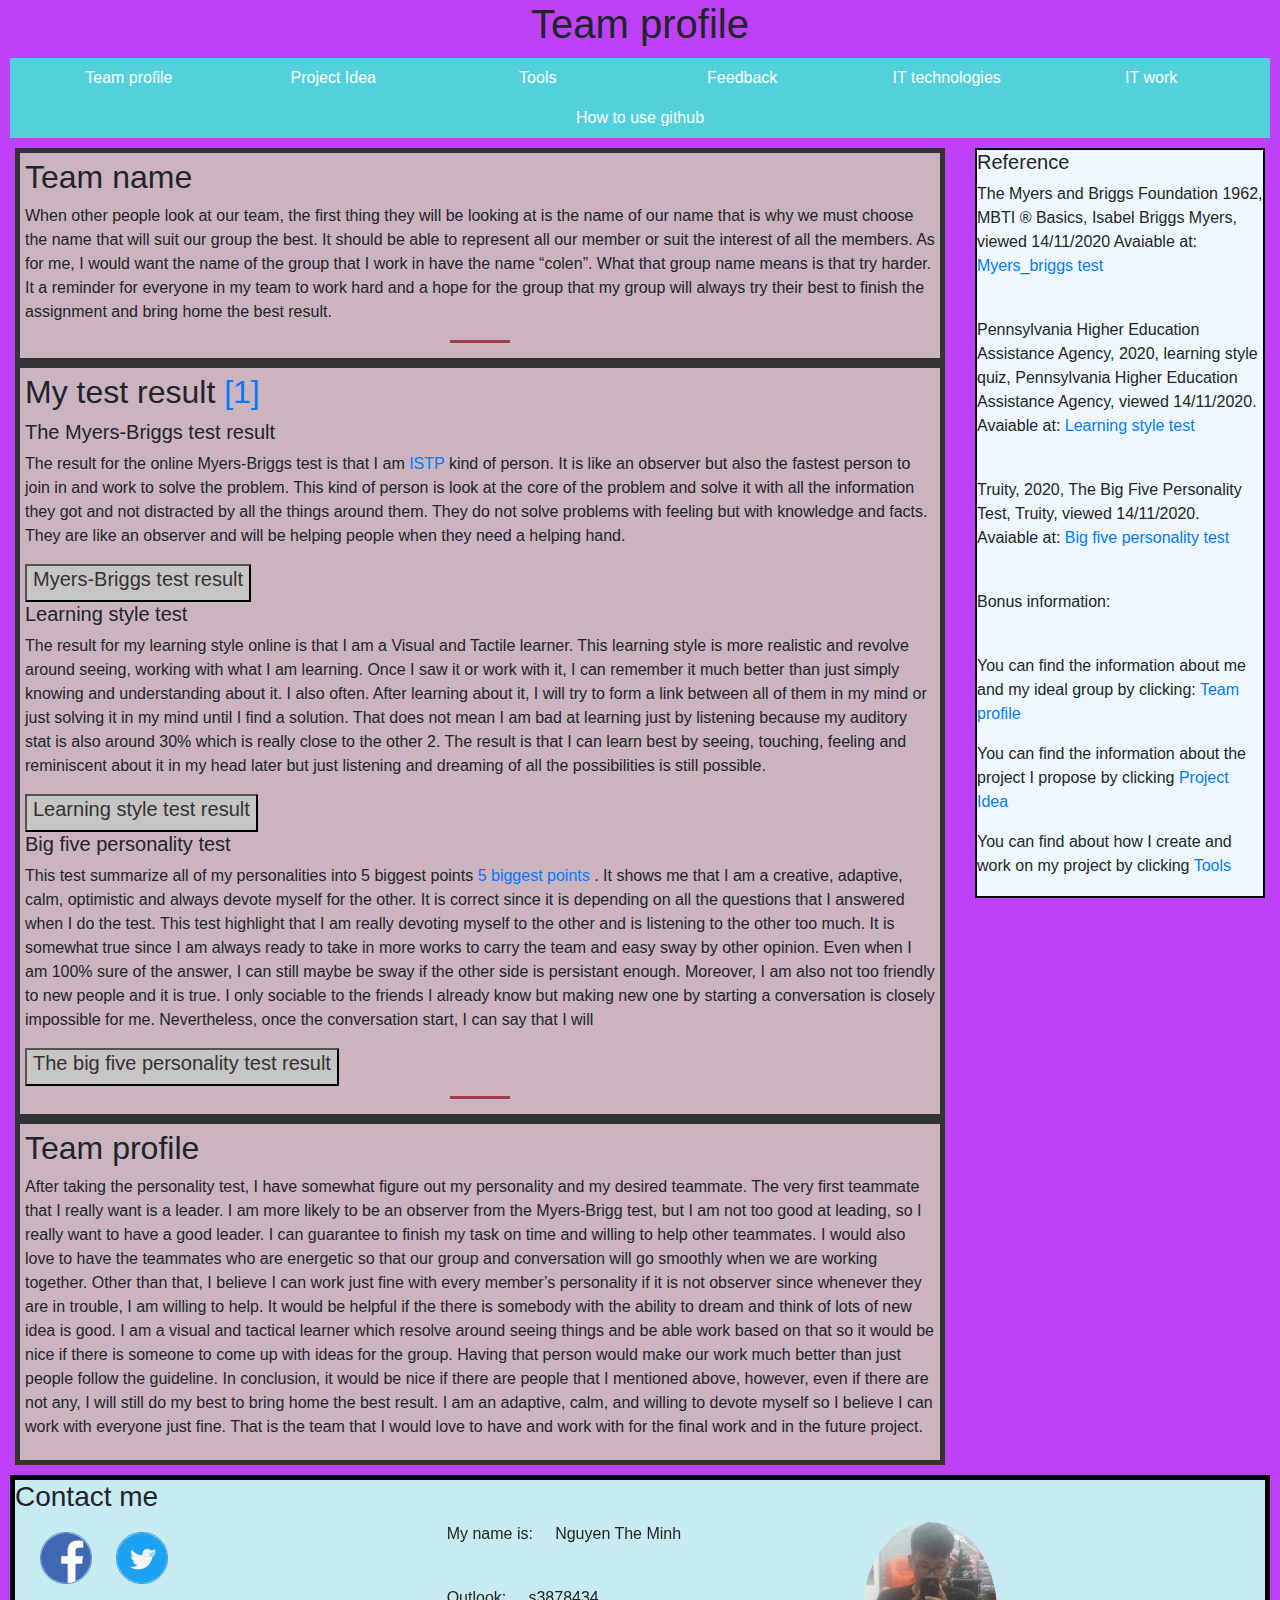
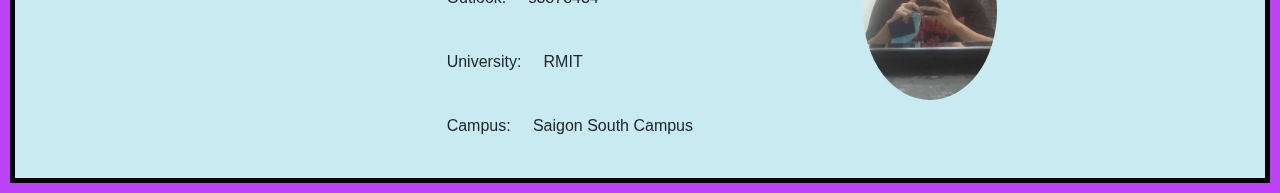
<file: index.html>
<!DOCTYPE html>
<html>
<head>
    <title> Team Profile</title>
    <link rel = "stylesheet" href = "css\test.css">
    <link rel="stylesheet" href="https://stackpath.bootstrapcdn.com/bootstrap/4.3.1/css/bootstrap.min.css" integrity="sha384-ggOyR0iXCbMQv3Xipma34MD+dH/1fQ784/j6cY/iJTQUOhcWr7x9JvoRxT2MZw1T" crossorigin="anonymous">
    <script src="https://stackpath.bootstrapcdn.com/bootstrap/4.3.1/js/bootstrap.min.js" integrity="sha384-JjSmVgyd0p3pXB1rRibZUAYoIIy6OrQ6VrjIEaFf/nJGzIxFDsf4x0xIM+B07jRM" crossorigin="anonymous"></script>
    <meta charset="UTF-8">
    <meta name="description" content="My Website">
</head>
<body class="bg-color">
    <h1 class = "First-header"> Team profile </h1>
    <nav>
        <div class = "menu">
            <ul>   
                <li><a href = "index.html">Team profile </a> 
                    <ul class = "submenu">
                        <li><a href = "index.html#team_name">Team name </a> </li>
                        <li><a href = "index.html#my_test_result">My test result</a> </li>
                        <li><a href = "index.html#team_profile">Team profile </a> </li>
                    </ul>    
                </li>
                <li><a href = "Project_idea.html">Project Idea </a> 
                    <ul class = "submenu">
                        <li><a href = "Project_idea.html#Overview">Overview </a> </li>
                        <li><a href = "Project_idea.html#Motivation">Motivation</a> </li>
                        <li><a href = "Project_idea.html#Description">Description </a> </li>
                        <li><a href = "Project_idea.html#Tool_and_technology">Tool and technologies </a> </li>
                        <li><a href = "Project_idea.html#Skill_required">Skill required </a> </li>
                        <li><a href = "Project_idea.html#Outcome">Outcome </a> </li>
                    </ul>    
                </li>
                
                <li><a href = "Tools.html">Tools </a>
                    <ul class = "submenu">
                        <li><a href = "Tools.html#website_link"> Link to my website </a> </li>
                        <li><a href = "Tools.html#repository_link">Link to my repository </a> </li>
                        <li><a href = "Tools.html#comment_on_github"> My comment on Github </a> </li>
                    </ul>    
                </li>
                <li><a href = "feedback.html">Feedback </a>
                    <ul class = "submenu">
                        <li><a href = "feedback.html#feedback">The feedback from my teamate </a> </li>
                        <li><a href = "feedback.html#reflection"> Reflection</a> </li>
                    </ul>  
                </li>
                <li><a href="IT technology.html">IT technologies </a>
                    <ul class="submenu">
                        <li><a href="IT technology.html#artificial_intelligent_and_machine_learning">Artificial intelligent and machine learning</a></li>
                        <li><a href="IT technology.html#natural_language_processing_and_chatterbot">natural language processing and chatterbot</a></li>
                    </ul>
                 </li>
                <li><a href = "IT work.html">IT work </a> 
                    <ul class="submenu">
                        <li><a href="IT work.html#interview"> Interview with Professor Minh Dinh</a></li>
                        <li><a href="IT work.html#interview_audio"> The audio of the interview</a></li>
                    </ul>
                </li>
                <li><a href = "how_to_use_github.html">How to use github</a>
                    <ul class = "submenu">
                        <li><a href = "how_to_use_github.html#Getting started with Git and Github">Getting started with Git and Github </a> </li>
                        <li><a href = "how_to_use_github.html#Setting up Github and Git in your computer">Setting up Github and Git in your computer</a> </li>
                        <li><a href = "how_to_use_github.html#Git command">Git command </a> </li>
                        <li><a href = "how_to_use_github.html#Resolve conflict">Resolve conflict </a> </li>
                        <li><a href = "how_to_use_github.html#Git branching">Git branching </a> </li>
                    </ul>
                </li>
            </ul>
        </div>
    </nav>
    <div class = "container-fluid fullwidth">
        <div class = "row">
            <div class = "col-9">
                <section class = "section", id ="team_name">
                <h2> Team name </h2> 
                <p> When other people look at our team, the first thing they will be looking at is the name of our name that is why we must choose the name that will suit our group the best. It should be able to represent all our member or suit the interest of all the members. As for me, I would want the name of the group that I work in have the name “colen”. What that group name means is that try harder. It a reminder for everyone in my team to work hard and a hope for the group that my group will always try their best to finish the assignment and bring home the best result. </p>
                <div class = "seperator"></div>
                </section>  <!--end section 1-->
                <section class = "section", id ="my_test_result"> <!--begin section 2-->
                    <h2> My test result 
                    <a href = "#" class = "hover_a"> [1]
                        <span class = "block_hover">
                            (Nguyen The Minh, 2002)
                        </span> 
                    </a>
                    </h2>
                    <h5> The Myers-Briggs test result </h5>
                    <p> The result for the online Myers-Briggs test is that I am
                    <a href = "#" class = "hover_a"> ISTP
                        <span class = "block_hover">
                            -Introversion<br>
                            -Sensing<br>
                            -Thinking<br>
                            -Perceiving<br>
                        </span> 
                    </a>
                     kind of person. It is like an observer but also the fastest person to join in and work to solve the problem. This kind of person is look at the core of the problem and solve it with all the information they got and not distracted by all the things around them. They do not solve problems with feeling but with knowledge and facts. They are like an observer and will be helping people when they need a helping hand.</p>
                    <button class = "dropdown_button"> <h5> Myers-Briggs test result </h5>
                        <div class = "one_picture">
                            <div class = "grid_box_for_blank_spot">
                                <img src = "picture for personal website\picture_for_team_profile\Myers_Briggs_test.png" class = "center_image", width = "80%", alt = "MBTI test result"> </img>
                                <p class = "reference_for_the_image"> Figure 1: <i>ISTD from the MBTI personality type test by Isabel Briggs Myers, 1940</i> </p>
                            </div>
                        </div>
                    </button>


                    <h5> Learning style test </h5>
                    <p> The result for my learning style online is that I am a Visual and Tactile learner. This learning style is more realistic and revolve around seeing, working with what I am learning. Once I saw it or work with it, I can remember it much better than just simply knowing and understanding about it. I also often. After learning about it, I will try to form a link between all of them in my mind or just solving it in my mind until I find a solution. That does not mean I am bad at learning just by listening because my auditory stat is also around 30% which is really close to the other 2. The result is that I can learn best by seeing, touching, feeling and reminiscent about it in my head later but just listening and dreaming of all the possibilities is still possible.</p>
                    <button class = "dropdown_button"> <h5> Learning style test result </h5>
                        <div class = "one_picture">
                            <div class = "grid_box_for_blank_spot">
                                <img src = "picture for personal website\picture_for_team_profile\Learning_style_test_result.png" class = "center_image", width = "80%", alt = "Learning style test result"> </img>
                                <p class = "reference_for_the_image"> Figure 2: <i>Visual/Tactile learner from learning style quiz by Pennsylvania Higher Education Assistance Agency, 2020</i> </p>
                            </div>
                        </div>
                    </button>
                    <h5> Big five personality test </h5>
                    <p> This test summarize all of my personalities into 
                    5 biggest points
                    <a href = "#" class = "hover_a"> 5 biggest points
                        <span class = "block_hover">
                            -Openness<br>
                            -Conscientiousness<br>
                            -Extraversion<br>
                            -Agreeableness<br>
                            -Neuroticism
                        </span> 
                    </a>
                    . It shows me that I am a creative, adaptive, calm, optimistic and always devote myself for the other. It is correct since it is depending on all the questions that I answered when I do the test. This test highlight that I am really devoting myself to the other and is listening to the other too much. It is somewhat true since I am always ready to take in more works to carry the team and easy sway by other opinion. Even when I am 100% sure of the answer, I can still maybe be sway if the other side is persistant enough. Moreover, I am also not too friendly to new people and it is true. I only sociable to the friends I already know but making new one by starting a conversation is closely impossible for me. Nevertheless, once the conversation start, I can say that I will</p>
                    <button class = "dropdown_button"> <h5> The big five personality test result </h5>
                        <div class = "one_picture">
                            <div class = "grid_box_for_blank_spot">
                                <img src = "picture for personal website\picture_for_team_profile\Big_five_personality_test.png" class = "center_image", width = "80%", alt = "Big five personality test result"> </img>
                                <p class = "reference_for_the_image"> Figure 3: <i>Result from the big five personality test by Truity, 2020</i> </p>
                            </div>
                        </div>
                    </button>
                    <div class = "seperator"></div>
                </section>
                <section class = "section", id ="team_profile"><!--begin section 3-->
                    <h2> Team profile</h2>
                    <p>After taking the personality test, I have somewhat figure out my personality and my desired teammate. The very first teammate that I really want is a leader. I am more likely to be an observer from the Myers-Brigg test, but I am not too good at leading, so I really want to have a good leader.  I can guarantee to finish my task on time and willing to help other teammates. I would also love to have the teammates who are energetic so that our group and conversation will go smoothly when we are working together. Other than that, I believe I can work just fine with every member’s personality if it is not observer since whenever they are in trouble, I am willing to help. It would be helpful if the there is somebody with the ability to dream and think of lots of new idea is good. I am a visual and tactical learner which resolve around seeing things and be able work based on that so it would be nice if there is someone to come up with ideas for the group. Having that person would make our work much better than just people follow the guideline. In conclusion, it would be nice if there are people that I mentioned above, however, even if there are not any, I will still do my best to bring home the best result. I am an adaptive, calm, and willing to devote myself so I believe I can work with everyone just fine. That is the team that I would love to have and work with for the final work and in the future project.</p>
                <section>
            </div>
            <div class = "col-3">
                <div class = "sticky_block", text-align = "center">
                    <h5> Reference </h5>
                    <p>The Myers and Briggs Foundation 1962, MBTI ® Basics, Isabel Briggs Myers, viewed 14/11/2020 Avaiable at: <a href = "https://www.myersbriggs.org/my-mbti-personality-type/mbti-basics/" target = "_blank"> Myers_briggs test </a></p>
                    <br>
                    <p>Pennsylvania Higher Education Assistance Agency, 2020, learning style quiz, Pennsylvania Higher Education Assistance Agency, viewed 14/11/2020. Avaiable at: <a href = "http://www.educationplanner.org/students/self-assessments/learning-styles-quiz.shtml" target = "_blank"> Learning style test </a></p>
                    <br>
                    <p>Truity, 2020, The Big Five Personality Test, Truity, viewed 14/11/2020. Avaiable at: <a href = "https://www.truity.com/test/big-five-personality-test" target = "_blank"> Big five personality test </a></p>
                    <br>
                    <p> Bonus information: </p> <br>
                    <p> You can find the information about me and my ideal group by clicking: <a href = "index.html"> Team profile </a>
                    <br>
                    <p> You can find the information about the project I propose by clicking <a href = "Project_idea.html"> Project Idea </a>
                    <br>
                    <p> You can find about how I create and work on my project by clicking <a href = "Tools.html"> Tools </a>
                    <br> 
                    <p> You can find the feed back on my project idea by clicking <a href = "feedback.html"> Feedback </a>
                    <br>
                    <p> You can find about how my project can affect the IT world by clicking <a href = "IT technology.html"> IT technologies </a>
                    <br>
                    <p> You can find about the interview that I made with an IT professional bt clicking <a href = "IT work.html"> IT Work </a>
                </div>
            </div>
        </div>
    </div>
</body>
<footer>
    <div>
        <h3> Contact me </h3>
    </div>
    <div class = "container-fluid fullwidth">  
        <div class = "row">
            <div class = "col-4">
                <div class = "social_media_account_frames"> 
                    <a href = "https://www.facebook.com/theminh.nguyen.180625/" target = "_blank">
                    <img src ="picture for personal website\download.png" class = "social_media_account">
                    </a>
                </div>
                <div class = "social_media_account_frames">
                    <a href = "https://twitter.com/nguynthminh19" target = "_blank">
                    <img src = "picture for personal website\twitter.jpg" class = "social_media_account">
                    </a>
                </div>
            </div>
            <div class = "col-4">
                <p> My name is:&nbsp;&nbsp;&nbsp;&nbsp;  Nguyen The Minh</p> <br>
                <p> Outlook:&nbsp;&nbsp;&nbsp;&nbsp; s3878434</p> <br>
                <p> University:&nbsp;&nbsp;&nbsp;&nbsp; RMIT</p> <br>
                <p> Campus:&nbsp;&nbsp;&nbsp;&nbsp; Saigon South Campus</p> <br>
            </div>
            <div class = "col-2">
                <img src = "picture for personal website\myface.jpg" class = "myface_pic">
            </div>
            
        </div>
    </div>
</footer>

</html>
</file>
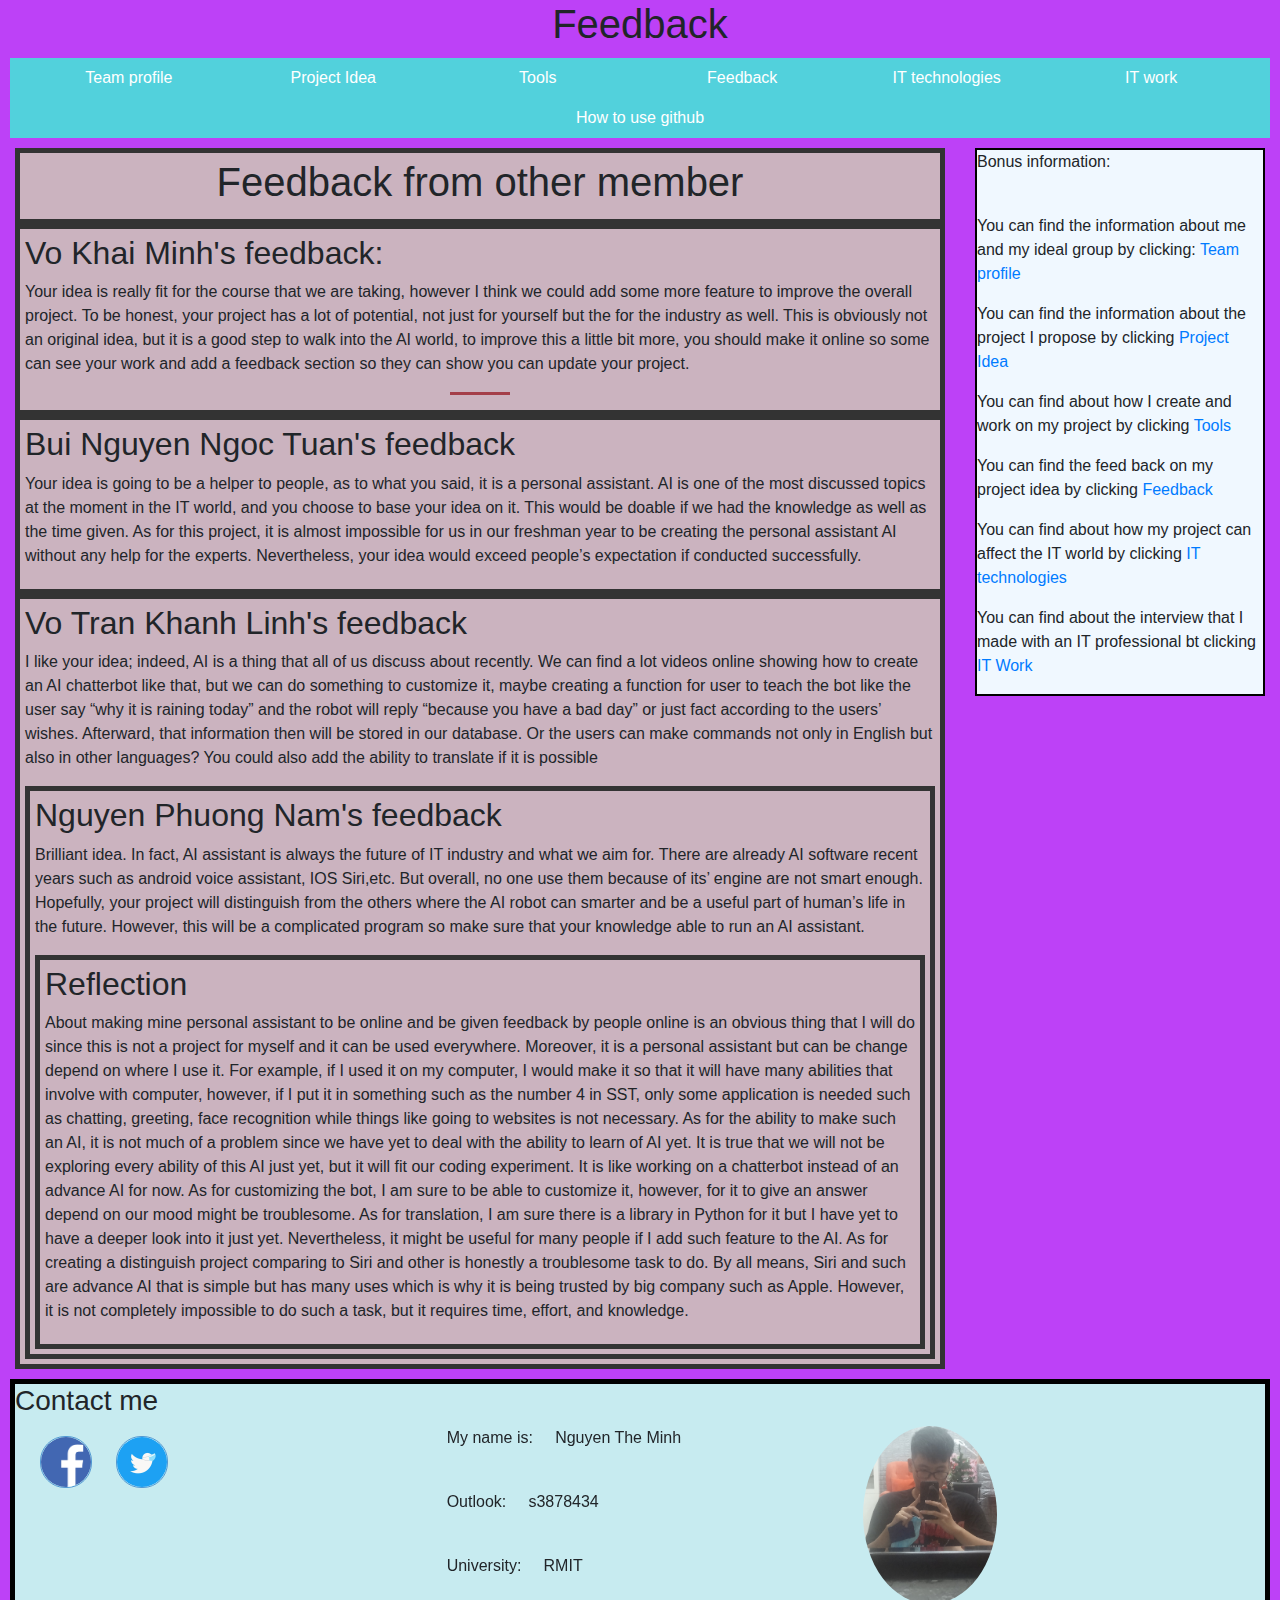
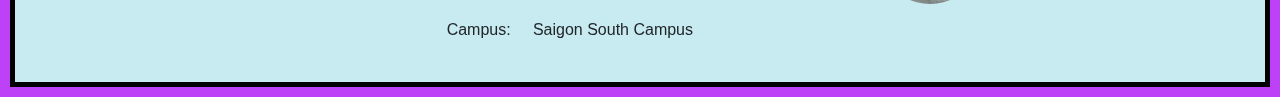
<file: feedback.html>
<!DOCTYPE html>
<html>
<head>
    <title> Feedback</title>
    <link rel = "stylesheet" href = "css\test.css">
    <link rel="stylesheet" href="https://stackpath.bootstrapcdn.com/bootstrap/4.3.1/css/bootstrap.min.css" integrity="sha384-ggOyR0iXCbMQv3Xipma34MD+dH/1fQ784/j6cY/iJTQUOhcWr7x9JvoRxT2MZw1T" crossorigin="anonymous">
    <script src="https://stackpath.bootstrapcdn.com/bootstrap/4.3.1/js/bootstrap.min.js" integrity="sha384-JjSmVgyd0p3pXB1rRibZUAYoIIy6OrQ6VrjIEaFf/nJGzIxFDsf4x0xIM+B07jRM" crossorigin="anonymous"></script>
    <meta charset="UTF-8">
    <meta name="description" content="My Website">
</head>
<body class="bg-color">
    <h1 class = "First-header"> Feedback </h1>
    <nav>
        <div class = "menu">
            <ul>   
                <li><a href = "index.html">Team profile </a> 
                    <ul class = "submenu">
                        <li><a href = "index.html#team_name">Team name </a> </li>
                        <li><a href = "index.html#my_test_result">My test result</a> </li>
                        <li><a href = "index.html#team_profile">Team profile </a> </li>
                    </ul>    
                </li>
                <li><a href = "Project_idea.html">Project Idea </a> 
                    <ul class = "submenu">
                        <li><a href = "Project_idea.html#Overview">Overview </a> </li>
                        <li><a href = "Project_idea.html#Motivation">Motivation</a> </li>
                        <li><a href = "Project_idea.html#Description">Description </a> </li>
                        <li><a href = "Project_idea.html#Tool_and_technology">Tool and technologies </a> </li>
                        <li><a href = "Project_idea.html#Skill_required">Skill required </a> </li>
                        <li><a href = "Project_idea.html#Outcome">Outcome </a> </li>
                    </ul>    
                </li>
                
                <li><a href = "Tools.html">Tools </a>
                    <ul class = "submenu">
                        <li><a href = "Tools.html#website_link"> Link to my website </a> </li>
                        <li><a href = "Tools.html#repository_link">Link to my repository </a> </li>
                        <li><a href = "Tools.html#comment_on_github"> My comment on Github </a> </li>
                    </ul>    
                </li>
                <li><a href = "feedback.html">Feedback </a>
                    <ul class = "submenu">
                        <li><a href = "feedback.html#feedback">The feedback from my teamate </a> </li>
                        <li><a href = "feedback.html#reflection"> Reflection</a> </li>
                    </ul>  
                </li>
                <li><a href="IT technology.html">IT technologies </a>
                    <ul class="submenu">
                        <li><a href="IT technology.html#artificial_intelligent_and_machine_learning">Artificial intelligent and machine learning</a></li>
                        <li><a href="IT technology.html#natural_language_processing_and_chatterbot">natural language processing and chatterbot</a></li>
                    </ul>
                 </li>
                <li><a href = "IT work.html">IT work </a> 
                    <ul class="submenu">
                        <li><a href="IT work.html#interview"> Interview with Professor Minh Dinh</a></li>
                        <li><a href="IT work.html#interview_audio"> The audio of the interview</a></li>
                    </ul>
                </li>
                <li><a href = "how_to_use_github.html">How to use github</a>
                    <ul class = "submenu">
                        <li><a href = "how_to_use_github.html#Getting started with Git and Github">Getting started with Git and Github </a> </li>
                        <li><a href = "how_to_use_github.html#Setting up Github and Git in your computer">Setting up Github and Git in your computer</a> </li>
                        <li><a href = "how_to_use_github.html#Git command">Git command </a> </li>
                        <li><a href = "how_to_use_github.html#Resolve conflict">Resolve conflict </a> </li>
                        <li><a href = "how_to_use_github.html#Git branching">Git branching </a> </li>
                    </ul>
                </li>
            </ul>
        </div>
    </nav>
    <div class = "container-fluid fullwidth">
        <div class = "row">
            <div class = "col-9">
                <section class = "section section_header", id ="feedback">
                <h1>Feedback from other member </h1> 
                </section>
                <section class = "section">
                <h2> Vo Khai Minh's feedback:  </h2>
                <p> Your idea is really fit for the course that we are taking, however I think we could add some more feature to improve the overall project. To be honest, your project has a lot of potential, not just for yourself but the for the industry as well. This is obviously not an original idea, but it is a good step to walk into the AI world, to improve this a little bit more, you should make it online so some can see your work and add a feedback section so they can show you can update your project. </p>
                <div class = "seperator"></div>
                </section>  <!--end section 1-->
                <section class = "section"> <!--begin section 2-->
                    <h2> Bui Nguyen Ngoc Tuan's feedback</h2>
                    <p>Your idea is going to be a helper to people, as to what you said, it is a personal assistant. AI is one of the most discussed topics at the moment in the IT world, and you choose to base your idea on it. This would be doable if we had the knowledge as well as the time given. As for this project, it is almost impossible for us in our freshman year to be creating the personal assistant AI without any help for the experts. Nevertheless, your idea would exceed people’s expectation if conducted successfully. </p>
                </section>
                <section class = "section">

                    <h2> Vo Tran Khanh Linh's feedback </h2>
                    <p> I like your idea; indeed, AI is a thing that all of us discuss about recently. We can find a lot videos online showing how to create an AI chatterbot like that, but we can do something to customize it, maybe creating a function for user to teach the bot like the user say “why it is raining today” and the robot will reply “because you have a bad day” or just fact according to the users’ wishes. Afterward, that information then will be stored in our database. Or the users can make commands not only in English but also in other languages? You could also add the ability to translate if it is possible </p>
                    
                <section class = "section"><!--begin section 3-->
                    <h2> Nguyen Phuong Nam's feedback</h2>
                    <p> Brilliant idea. In fact, AI assistant is always the future of IT industry and what we aim for. There are already AI software recent years such as android voice assistant, IOS Siri,etc. But overall, no one use them because of its’ engine are not smart enough.  Hopefully, your project will distinguish from the others where the AI robot can smarter and be a useful part of human’s life in the future. However, this will be a complicated program so make sure that your knowledge able to run an AI assistant. </p>
                <section>
                <section class = "section", id ="reflection"><!--begin section 3-->
                    <h2> Reflection </h2>
                    <p> About making mine personal assistant to be online and be given feedback by people online is an obvious thing that I will do since this is not a project for myself and it can be used everywhere. Moreover, it is a personal assistant but can be change depend on where I use it. For example, if I used it on my computer, I would make it so that it will have many abilities that involve with computer, however, if I put it in something such as the number 4 in SST, only some application is needed such as chatting, greeting, face recognition while things like going to websites is not necessary. As for the ability to make such an AI, it is not much of a problem since we have yet to deal with the ability to learn of AI yet. It is true that we will not be exploring every ability of this AI just yet, but it will fit our coding experiment. It is like working on a chatterbot instead of an advance AI for now. As for customizing the bot, I am sure to be able to customize it, however, for it to give an answer depend on our mood might be troublesome. As for translation, I am sure there is a library in Python for it but I have yet to have a deeper look into it just yet. Nevertheless, it might be useful for many people if I add such feature to the AI. As for creating a distinguish project comparing to Siri and other is honestly a troublesome task to do. By all means, Siri and such are advance AI that is simple but has many uses which is why it is being trusted by big company such as Apple. However, it is not completely impossible to do such a task, but it requires time, effort, and knowledge. </p>
                <section>
            </div>
            <div class = "col-3">
                <div class = "sticky_block", text-align = "center">
                    <p> Bonus information: </p> <br>
                    <p> You can find the information about me and my ideal group by clicking: <a href = "index.html"> Team profile </a>
                    <br>
                    <p> You can find the information about the project I propose by clicking <a href = "Project_idea.html"> Project Idea </a>
                    <br>
                    <p> You can find about how I create and work on my project by clicking <a href = "Tools.html"> Tools </a>
                    <br> 
                    <p> You can find the feed back on my project idea by clicking <a href = "feedback.html"> Feedback </a>
                    <br>
                    <p> You can find about how my project can affect the IT world by clicking <a href = "IT technology.html"> IT technologies </a>
                    <br>
                    <p> You can find about the interview that I made with an IT professional bt clicking <a href = "IT work.html"> IT Work </a>
                </div>
            </div>
        </div>
    </div>
</body>
<footer>
    <div>
        <h3> Contact me </h3>
    </div>
    <div class = "container-fluid fullwidth">  
        <div class = "row">
            <div class = "col-4">
                <div class = "social_media_account_frames"> 
                    <a href = "https://www.facebook.com/theminh.nguyen.180625/" target = "_blank">
                    <img src ="picture for personal website\download.png" class = "social_media_account">
                    </a>
                </div>
                <div class = "social_media_account_frames">
                    <a href = "https://twitter.com/nguynthminh19" target = "_blank">
                    <img src = "picture for personal website\twitter.jpg" class = "social_media_account">
                    </a>
                </div>
            </div>
            <div class = "col-4">
                <p> My name is:&nbsp;&nbsp;&nbsp;&nbsp;  Nguyen The Minh</p> <br>
                <p> Outlook:&nbsp;&nbsp;&nbsp;&nbsp; s3878434</p> <br>
                <p> University:&nbsp;&nbsp;&nbsp;&nbsp; RMIT</p> <br>
                <p> Campus:&nbsp;&nbsp;&nbsp;&nbsp; Saigon South Campus</p> <br>
            </div>
            <div class = "col-2">
                <img src = "picture for personal website\myface.jpg" class = "myface_pic">
            </div>
            
        </div>
    </div>
    
</footer>
</html>
</file>
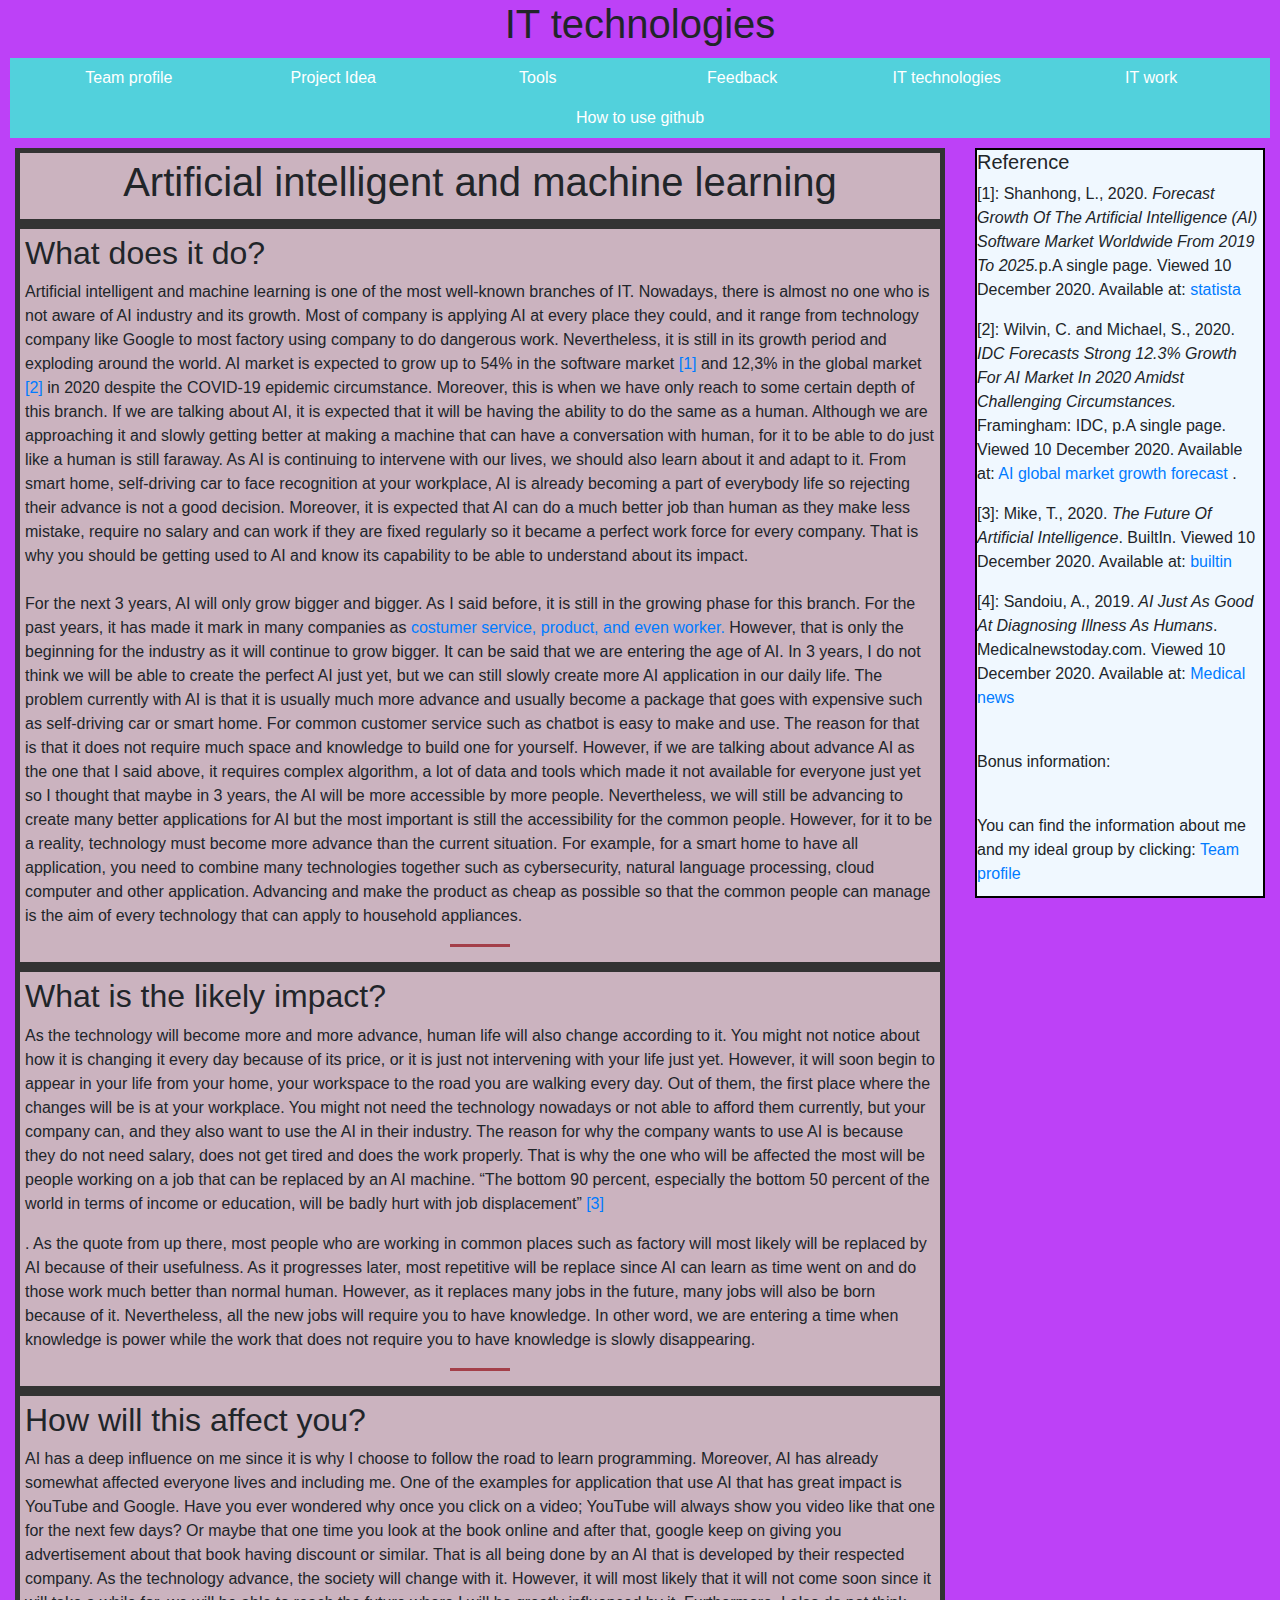
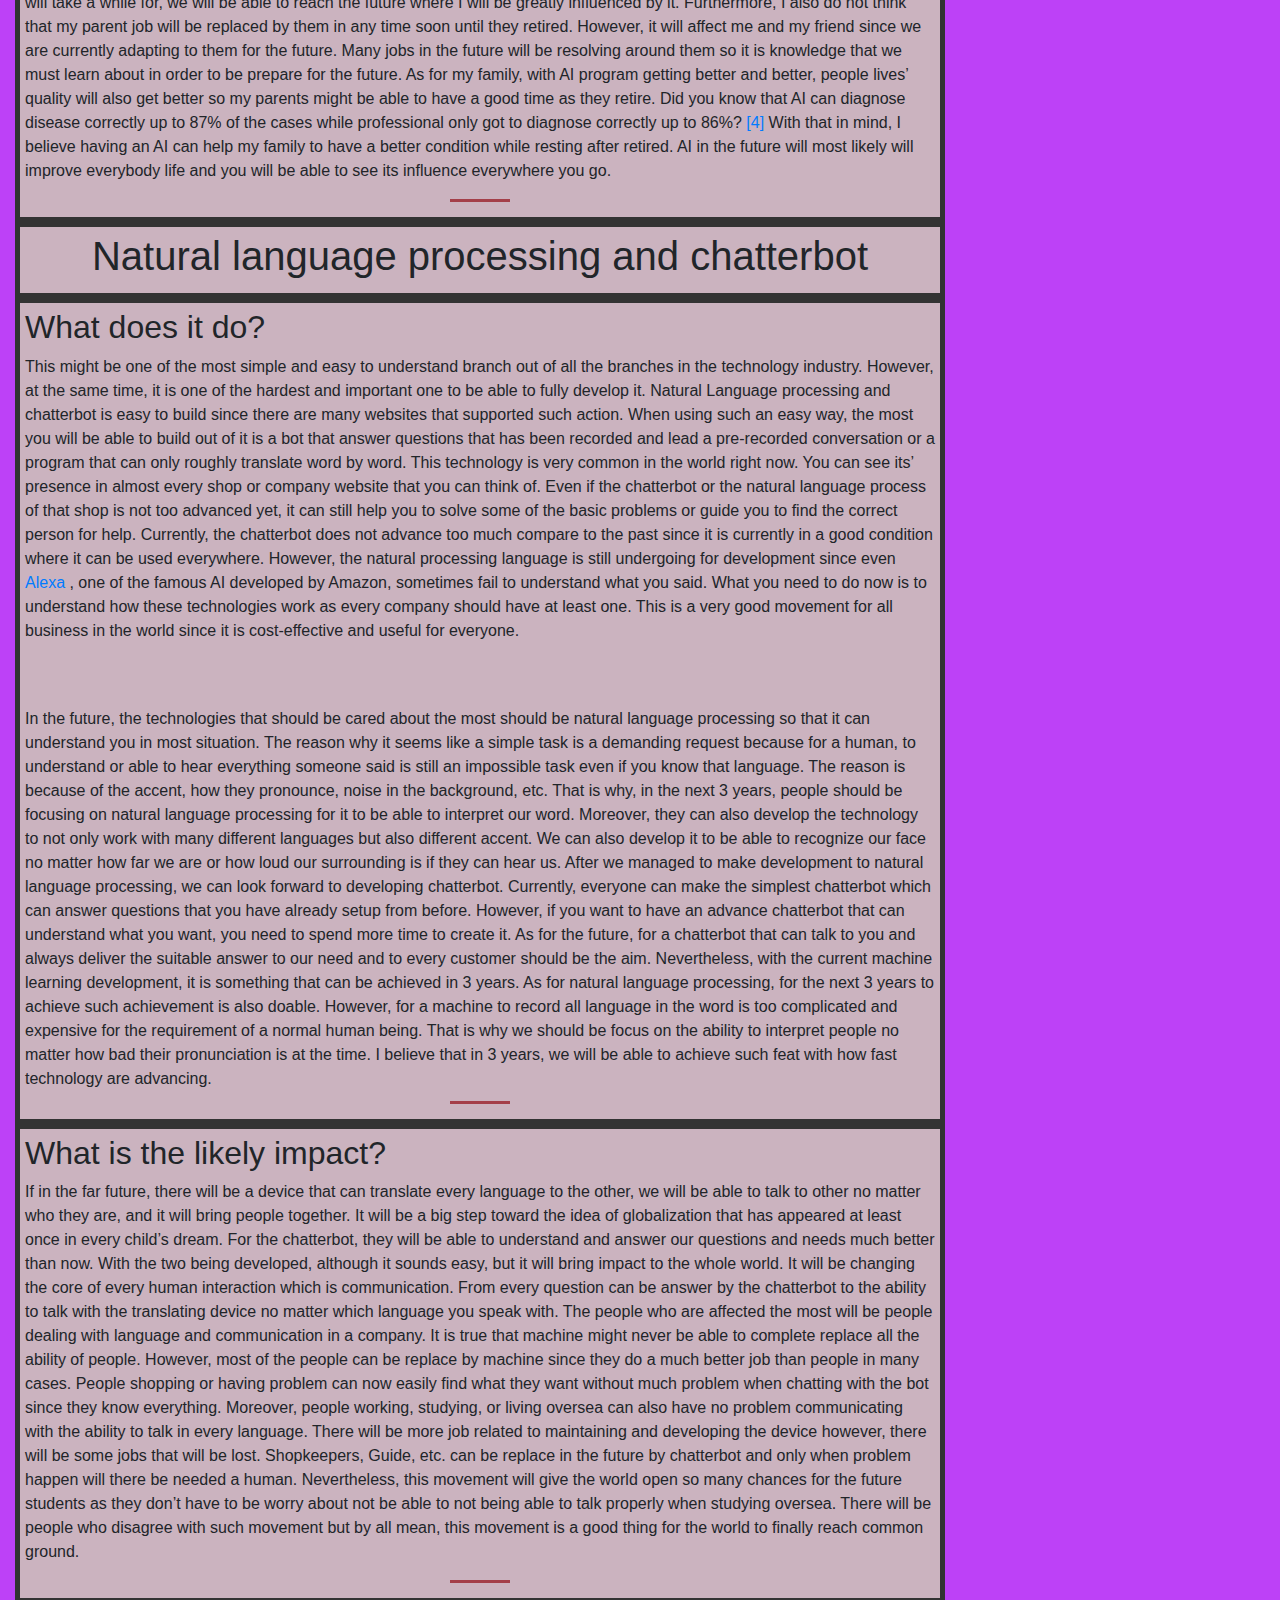
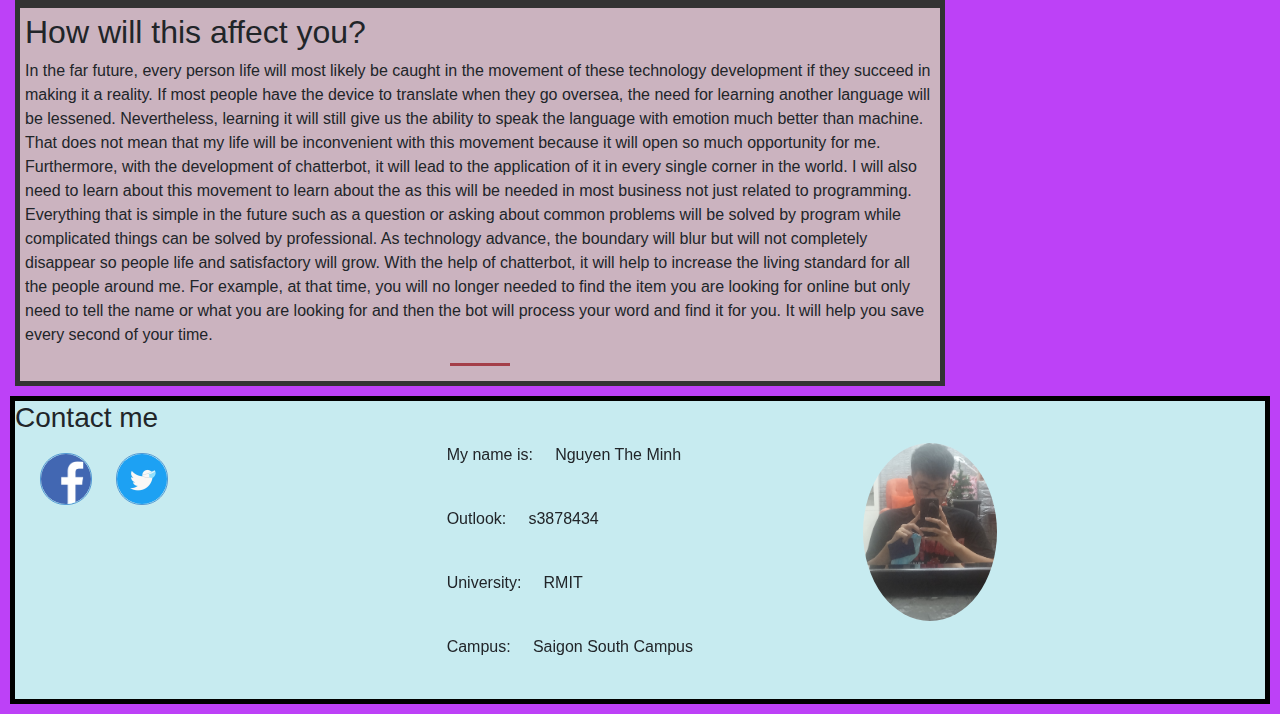
<file: IT technology.html>
<!DOCTYPE html>
<html>
  <head>
    <title>IT technologies</title>
    <link rel="stylesheet" href="css\test.css" />
    <link
      rel="stylesheet"
      href="https://stackpath.bootstrapcdn.com/bootstrap/4.3.1/css/bootstrap.min.css"
      integrity="sha384-ggOyR0iXCbMQv3Xipma34MD+dH/1fQ784/j6cY/iJTQUOhcWr7x9JvoRxT2MZw1T"
      crossorigin="anonymous"
    />
    <script
      src="https://stackpath.bootstrapcdn.com/bootstrap/4.3.1/js/bootstrap.min.js"
      integrity="sha384-JjSmVgyd0p3pXB1rRibZUAYoIIy6OrQ6VrjIEaFf/nJGzIxFDsf4x0xIM+B07jRM"
      crossorigin="anonymous"
    ></script>
    <meta charset="UTF-8" />
    <meta name="description" content="My Website" />
  </head>
  <body class="bg-color">
    <h1 class="First-header">IT technologies</h1>
    <nav>
      <div class="menu">
        <ul>
          <li>
            <a href="index.html">Team profile </a>
            <ul class="submenu">
              <li><a href="index.html#team_name">Team name </a></li>
              <li>
                <a href="index.html#my_test_result">My test result</a>
              </li>
              <li>
                <a href="index.html#team_profile">Team profile </a>
              </li>
            </ul>
          </li>
          <li>
            <a href="Project_idea.html">Project Idea </a>
            <ul class="submenu">
              <li><a href="Project_idea.html#Overview">Overview </a></li>
              <li><a href="Project_idea.html#Motivation">Motivation</a></li>
              <li><a href="Project_idea.html#Description">Description </a></li>
              <li>
                <a href="Project_idea.html#Tool_and_technology"
                  >Tool and technologies
                </a>
              </li>
              <li>
                <a href="Project_idea.html#Skill_required">Skill required </a>
              </li>
              <li><a href="Project_idea.html#Outcome">Outcome </a></li>
            </ul>
          </li>

          <li>
            <a href="Tools.html">Tools </a>
            <ul class="submenu">
              <li>
                <a href="Tools.html#website_link"> Link to my website </a>
              </li>
              <li>
                <a href="Tools.html#repository_link">Link to my repository </a>
              </li>
              <li>
                <a href="Tools.html#comment_on_github">
                  My comment on Github
                </a>
              </li>
            </ul>
          </li>
          <li>
            <a href="feedback.html">Feedback </a>
            <ul class="submenu">
              <li>
                <a href="feedback.html#feedback"
                  >The feedback from my teamate
                </a>
              </li>
              <li><a href="feedback.html#reflection"> Reflection</a></li>
            </ul>
          </li>
          <li>
            <a href="IT technology.html">IT technologies </a>
            <ul class="submenu">
              <li>
                <a
                  href="IT technology.html#artificial_intelligent_and_machine_learning"
                  >Artificial intelligent and machine learning</a
                >
              </li>
              <li>
                <a
                  href="IT technology.html#natural_language_processing_and_chatterbot"
                  >natural language processing and chatterbot</a
                >
              </li>
            </ul>
          </li>
          <li>
            <a href="IT work.html">IT work </a>
            <ul class="submenu">
              <li>
                <a href="IT work.html#interview">
                  Interview with Professor Minh Dinh</a
                >
              </li>
              <li>
                <a href="IT work.html#interview_audio">
                  The audio of the interview</a
                >
              </li>
            </ul>
          </li>
          <li>
            <a href="how_to_use_github.html">How to use github</a>
            <ul class="submenu">
              <li>
                <a
                  href="how_to_use_github.html#Getting started with Git and Github"
                  >Getting started with Git and Github
                </a>
              </li>
              <li>
                <a
                  href="how_to_use_github.html#Setting up Github and Git in your computer"
                  >Setting up Github and Git in your computer</a
                >
              </li>
              <li>
                <a href="how_to_use_github.html#Git command">Git command </a>
              </li>
              <li>
                <a href="how_to_use_github.html#Resolve conflict"
                  >Resolve conflict
                </a>
              </li>
              <li>
                <a href="how_to_use_github.html#Git branching"
                  >Git branching
                </a>
              </li>
            </ul>
          </li>
        </ul>
      </div>
    </nav>
    <div class="container-fluid fullwidth">
      <div class="row">
        <div class="col-9">
          <section
            class="section section_header"
            ,
            id="artificial_intelligent_and_machine_learning"
          >
            <h1>Artificial intelligent and machine learning</h1>
          </section>
          <section class="section" , id="team_name">
            <h2>What does it do?</h2>

            <p>
              Artificial intelligent and machine learning is one of the most
              well-known branches of IT. Nowadays, there is almost no one who is
              not aware of AI industry and its growth. Most of company is
              applying AI at every place they could, and it range from
              technology company like Google to most factory using company to do
              dangerous work. Nevertheless, it is still in its growth period and
              exploding around the world. AI market is expected to grow up to
              54% in the software market
              <a href="#" class="hover_a">
                [1]
                <span class="block_hover"> (Shanhong, L., 2020) </span>
              </a>
              and 12,3% in the global market
              <a href="#" class="hover_a">
                [2]
                <span class="block_hover">
                  (Wilvin, C. and Michael, S., 2020)
                </span>
              </a>
              in 2020 despite the COVID-19 epidemic circumstance. Moreover, this
              is when we have only reach to some certain depth of this branch.
              If we are talking about AI, it is expected that it will be having
              the ability to do the same as a human. Although we are approaching
              it and slowly getting better at making a machine that can have a
              conversation with human, for it to be able to do just like a human
              is still faraway. As AI is continuing to intervene with our lives,
              we should also learn about it and adapt to it. From smart home,
              self-driving car to face recognition at your workplace, AI is
              already becoming a part of everybody life so rejecting their
              advance is not a good decision. Moreover, it is expected that AI
              can do a much better job than human as they make less mistake,
              require no salary and can work if they are fixed regularly so it
              became a perfect work force for every company. That is why you
              should be getting used to AI and know its capability to be able to
              understand about its impact. <br />
              <br />
              For the next 3 years, AI will only grow bigger and bigger. As I
              said before, it is still in the growing phase for this branch. For
              the past years, it has made it mark in many companies as
              <a href="#" class="hover_a">
                costumer service,
                <span class="block_hover">
                  -chatterbot -face/voice recognition
                </span>
              </a>
              <a href="#" class="hover_a">
                product,
                <span class="block_hover">
                  -google map -Autonomous vehicles
                </span>
              </a>
              <a href="#" class="hover_a">
                and even worker.
                <span class="block_hover">
                  -Quality checker -supply chain management
                </span>
              </a>
              However, that is only the beginning for the industry as it will
              continue to grow bigger. It can be said that we are entering the
              age of AI. In 3 years, I do not think we will be able to create
              the perfect AI just yet, but we can still slowly create more AI
              application in our daily life. The problem currently with AI is
              that it is usually much more advance and usually become a package
              that goes with expensive such as self-driving car or smart home.
              For common customer service such as chatbot is easy to make and
              use. The reason for that is that it does not require much space
              and knowledge to build one for yourself. However, if we are
              talking about advance AI as the one that I said above, it requires
              complex algorithm, a lot of data and tools which made it not
              available for everyone just yet so I thought that maybe in 3
              years, the AI will be more accessible by more people.
              Nevertheless, we will still be advancing to create many better
              applications for AI but the most important is still the
              accessibility for the common people. However, for it to be a
              reality, technology must become more advance than the current
              situation. For example, for a smart home to have all application,
              you need to combine many technologies together such as
              cybersecurity, natural language processing, cloud computer and
              other application. Advancing and make the product as cheap as
              possible so that the common people can manage is the aim of every
              technology that can apply to household appliances.
            </p>
            <p></p>
            <div class="seperator"></div>
          </section>
          <!--end section 1-->
          <section class="section" , id="my_test_result">
            <!--begin section 2-->
            <h2>What is the likely impact?</h2>

            <p>
              As the technology will become more and more advance, human life
              will also change according to it. You might not notice about how
              it is changing it every day because of its price, or it is just
              not intervening with your life just yet. However, it will soon
              begin to appear in your life from your home, your workspace to the
              road you are walking every day. Out of them, the first place where
              the changes will be is at your workplace. You might not need the
              technology nowadays or not able to afford them currently, but your
              company can, and they also want to use the AI in their industry.
              The reason for why the company wants to use AI is because they do
              not need salary, does not get tired and does the work properly.
              That is why the one who will be affected the most will be people
              working on a job that can be replaced by an AI machine. “The
              bottom 90 percent, especially the bottom 50 percent of the world
              in terms of income or education, will be badly hurt with job
              displacement”
              <a href="#" class="hover_a">
                [3]
                <span class="block_hover">
                  (Thomas 2019, The impact of AI on society)
                </span>
              </a>
            </p>

            <p>
              . As the quote from up there, most people who are working in
              common places such as factory will most likely will be replaced by
              AI because of their usefulness. As it progresses later, most
              repetitive will be replace since AI can learn as time went on and
              do those work much better than normal human. However, as it
              replaces many jobs in the future, many jobs will also be born
              because of it. Nevertheless, all the new jobs will require you to
              have knowledge. In other word, we are entering a time when
              knowledge is power while the work that does not require you to
              have knowledge is slowly disappearing.
            </p>
            <div class="seperator"></div>
          </section>
          <!--end section 1-->
          <section class="section" , id="my_test_result">
            <!--begin section 2-->
            <h2>How will this affect you?</h2>
            <p>
              AI has a deep influence on me since it is why I choose to follow
              the road to learn programming. Moreover, AI has already somewhat
              affected everyone lives and including me. One of the examples for
              application that use AI that has great impact is YouTube and
              Google. Have you ever wondered why once you click on a video;
              YouTube will always show you video like that one for the next few
              days? Or maybe that one time you look at the book online and after
              that, google keep on giving you advertisement about that book
              having discount or similar. That is all being done by an AI that
              is developed by their respected company. As the technology
              advance, the society will change with it. However, it will most
              likely that it will not come soon since it will take a while for,
              we will be able to reach the future where I will be greatly
              influenced by it. Furthermore, I also do not think that my parent
              job will be replaced by them in any time soon until they retired.
              However, it will affect me and my friend since we are currently
              adapting to them for the future. Many jobs in the future will be
              resolving around them so it is knowledge that we must learn about
              in order to be prepare for the future. As for my family, with AI
              program getting better and better, people lives’ quality will also
              get better so my parents might be able to have a good time as they
              retire. Did you know that AI can diagnose disease correctly up to
              87% of the cases while professional only got to diagnose correctly
              up to 86%?
              <a href="#" class="hover_a">
                [4]
                <span class="block_hover"> (Sandoiu, A., 2019) </span>
              </a>
              With that in mind, I believe having an AI can help my family to
              have a better condition while resting after retired. AI in the
              future will most likely will improve everybody life and you will
              be able to see its influence everywhere you go.
            </p>
            <div class="seperator"></div>
          </section>
          <section
            class="section section_header"
            ,
            id="natural_language_processing_and_chatterbot"
          >
            <h1>Natural language processing and chatterbot</h1>
          </section>
          <section class="section" , id="team_name">
            <h2>What does it do?</h2>
            <p>
              This might be one of the most simple and easy to understand branch
              out of all the branches in the technology industry. However, at
              the same time, it is one of the hardest and important one to be
              able to fully develop it. Natural Language processing and
              chatterbot is easy to build since there are many websites that
              supported such action. When using such an easy way, the most you
              will be able to build out of it is a bot that answer questions
              that has been recorded and lead a pre-recorded conversation or a
              program that can only roughly translate word by word. This
              technology is very common in the world right now. You can see its’
              presence in almost every shop or company website that you can
              think of. Even if the chatterbot or the natural language process
              of that shop is not too advanced yet, it can still help you to
              solve some of the basic problems or guide you to find the correct
              person for help. Currently, the chatterbot does not advance too
              much compare to the past since it is currently in a good condition
              where it can be used everywhere. However, the natural processing
              language is still undergoing for development since even
              <a href="#" class="hover_a"
                >Alexa
                <span class="block_hover"
                  ><img
                    src="picture for personal website\picture_for_project_idea\alexa.jpg"
                    class="image_50"
                /></span>
              </a>
              , one of the famous AI developed by Amazon, sometimes fail to
              understand what you said. What you need to do now is to understand
              how these technologies work as every company should have at least
              one. This is a very good movement for all business in the world
              since it is cost-effective and useful for everyone.
            </p>
            <br />
            <br />
            In the future, the technologies that should be cared about the most
            should be natural language processing so that it can understand you
            in most situation. The reason why it seems like a simple task is a
            demanding request because for a human, to understand or able to hear
            everything someone said is still an impossible task even if you know
            that language. The reason is because of the accent, how they
            pronounce, noise in the background, etc. That is why, in the next 3
            years, people should be focusing on natural language processing for
            it to be able to interpret our word. Moreover, they can also develop
            the technology to not only work with many different languages but
            also different accent. We can also develop it to be able to
            recognize our face no matter how far we are or how loud our
            surrounding is if they can hear us. After we managed to make
            development to natural language processing, we can look forward to
            developing chatterbot. Currently, everyone can make the simplest
            chatterbot which can answer questions that you have already setup
            from before. However, if you want to have an advance chatterbot that
            can understand what you want, you need to spend more time to create
            it. As for the future, for a chatterbot that can talk to you and
            always deliver the suitable answer to our need and to every customer
            should be the aim. Nevertheless, with the current machine learning
            development, it is something that can be achieved in 3 years. As for
            natural language processing, for the next 3 years to achieve such
            achievement is also doable. However, for a machine to record all
            language in the word is too complicated and expensive for the
            requirement of a normal human being. That is why we should be focus
            on the ability to interpret people no matter how bad their
            pronunciation is at the time. I believe that in 3 years, we will be
            able to achieve such feat with how fast technology are advancing.
            <div class="seperator"></div>
          </section>

          <section class="section" , id="team_profile">
            <!--begin section 3-->
            <h2>What is the likely impact?</h2>
            <p>
              If in the far future, there will be a device that can translate
              every language to the other, we will be able to talk to other no
              matter who they are, and it will bring people together. It will be
              a big step toward the idea of globalization that has appeared at
              least once in every child’s dream. For the chatterbot, they will
              be able to understand and answer our questions and needs much
              better than now. With the two being developed, although it sounds
              easy, but it will bring impact to the whole world. It will be
              changing the core of every human interaction which is
              communication. From every question can be answer by the chatterbot
              to the ability to talk with the translating device no matter which
              language you speak with. The people who are affected the most will
              be people dealing with language and communication in a company. It
              is true that machine might never be able to complete replace all
              the ability of people. However, most of the people can be replace
              by machine since they do a much better job than people in many
              cases. People shopping or having problem can now easily find what
              they want without much problem when chatting with the bot since
              they know everything. Moreover, people working, studying, or
              living oversea can also have no problem communicating with the
              ability to talk in every language. There will be more job related
              to maintaining and developing the device however, there will be
              some jobs that will be lost. Shopkeepers, Guide, etc. can be
              replace in the future by chatterbot and only when problem happen
              will there be needed a human. Nevertheless, this movement will
              give the world open so many chances for the future students as
              they don’t have to be worry about not be able to not being able to
              talk properly when studying oversea. There will be people who
              disagree with such movement but by all mean, this movement is a
              good thing for the world to finally reach common ground.
            </p>
            <div class="seperator"></div>
          </section>
          <section class="section" , id="team_profile">
            <!--begin section 3-->
            <h2>How will this affect you?</h2>
            <p>
              In the far future, every person life will most likely be caught in
              the movement of these technology development if they succeed in
              making it a reality. If most people have the device to translate
              when they go oversea, the need for learning another language will
              be lessened. Nevertheless, learning it will still give us the
              ability to speak the language with emotion much better than
              machine. That does not mean that my life will be inconvenient with
              this movement because it will open so much opportunity for me.
              Furthermore, with the development of chatterbot, it will lead to
              the application of it in every single corner in the world. I will
              also need to learn about this movement to learn about the as this
              will be needed in most business not just related to programming.
              Everything that is simple in the future such as a question or
              asking about common problems will be solved by program while
              complicated things can be solved by professional. As technology
              advance, the boundary will blur but will not completely disappear
              so people life and satisfactory will grow. With the help of
              chatterbot, it will help to increase the living standard for all
              the people around me. For example, at that time, you will no
              longer needed to find the item you are looking for online but only
              need to tell the name or what you are looking for and then the bot
              will process your word and find it for you. It will help you save
              every second of your time.
            </p>
            <div class="seperator"></div>
          </section>
        </div>
        <div class="col-3">
          <div class="sticky_block" , text-align="center">
            <h5>Reference</h5>
            <p>
              [1]: Shanhong, L., 2020.
              <i
                >Forecast Growth Of The Artificial Intelligence (AI) Software
                Market Worldwide From 2019 To 2025.</i
              >p.A single page. Viewed 10 December 2020. Available at:
              <a
                href="https://www.statista.com/statistics/607960/worldwide-artificial-intelligence-market-growth/#:~:text=In%202020%2C%20the%20global%20AI,to%20learn%20and%20solve%20problems"
                target="_blank"
              >
                statista
              </a>
            </p>
            <p>
              [2]: Wilvin, C. and Michael, S., 2020.
              <i
                >IDC Forecasts Strong 12.3% Growth For AI Market In 2020 Amidst
                Challenging Circumstances.</i
              >
              Framingham: IDC, p.A single page. Viewed 10 December 2020.
              Available at:
              <a
                href="https://www.idc.com/getdoc.jsp?containerId=prUS46757920#:~:text=04%20Aug%202020-,IDC%20Forecasts%20Strong%2012.3%25%20Growth%20for%20AI%20Market%20in%202020,increase%20of%2012.3%25%20over%202019."
                target="_blank"
                >AI global market growth forecast </a
              >.
            </p>
            <p>
              [3]: Mike, T., 2020. <i>The Future Of Artificial Intelligence</i>.
              BuiltIn. Viewed 10 December 2020. Available at:
              <a
                href="https://builtin.com/artificial-intelligence/artificial-intelligence-future"
                target="_blank"
                >builtin</a
              >
            </p>
            <p>
              [4]: Sandoiu, A., 2019.<i>
                AI Just As Good At Diagnosing Illness As Humans</i
              >. Medicalnewstoday.com. Viewed 10 December 2020. Available at:
              <a
                href="https://www.medicalnewstoday.com/articles/326460"
                target="_blank"
              >
                Medical news</a
              >
            </p>
            <br />
            <p>Bonus information:</p>
            <br />
            <p>
              You can find the information about me and my ideal group by
              clicking: <a href="index.html"> Team profile </a> <br />
            </p>

            <p>
              You can find the information about the project I propose by
              clicking <a href="Project_idea.html"> Project Idea </a> <br />
            </p>

            <p>
              You can find about how I create and work on my project by clicking
              <a href="Tools.html"> Tools </a> <br />
            </p>

            <p>
              You can find the feed back on my project idea by clicking
              <a href="feedback.html"> Feedback </a> <br />
            </p>

            <p>
              You can find about how my project can affect the IT world by
              clicking <a href="IT technology.html"> IT technologies </a> <br />
            </p>

            <p>
              You can find about the interview that I made with an IT
              professional bt clicking <a href="IT work.html"> IT Work </a>
            </p>
          </div>
        </div>
      </div>
    </div>
  </body>
  <footer>
    <div>
      <h3>Contact me</h3>
    </div>
    <div class="container-fluid fullwidth">
      <div class="row">
        <div class="col-4">
          <div class="social_media_account_frames">
            <a
              href="https://www.facebook.com/theminh.nguyen.180625/"
              target="_blank"
            >
              <img
                src="picture for personal website\download.png"
                class="social_media_account"
              />
            </a>
          </div>
          <div class="social_media_account_frames">
            <a href="https://twitter.com/nguynthminh19" target="_blank">
              <img
                src="picture for personal website\twitter.jpg"
                class="social_media_account"
              />
            </a>
          </div>
        </div>
        <div class="col-4">
          <p>My name is:&nbsp;&nbsp;&nbsp;&nbsp; Nguyen The Minh</p>
          <br />
          <p>Outlook:&nbsp;&nbsp;&nbsp;&nbsp; s3878434</p>
          <br />
          <p>University:&nbsp;&nbsp;&nbsp;&nbsp; RMIT</p>
          <br />
          <p>Campus:&nbsp;&nbsp;&nbsp;&nbsp; Saigon South Campus</p>
          <br />
        </div>
        <div class="col-2">
          <img
            src="picture for personal website\myface.jpg"
            class="myface_pic"
          />
        </div>
      </div>
    </div>
  </footer>
</html>
</file>
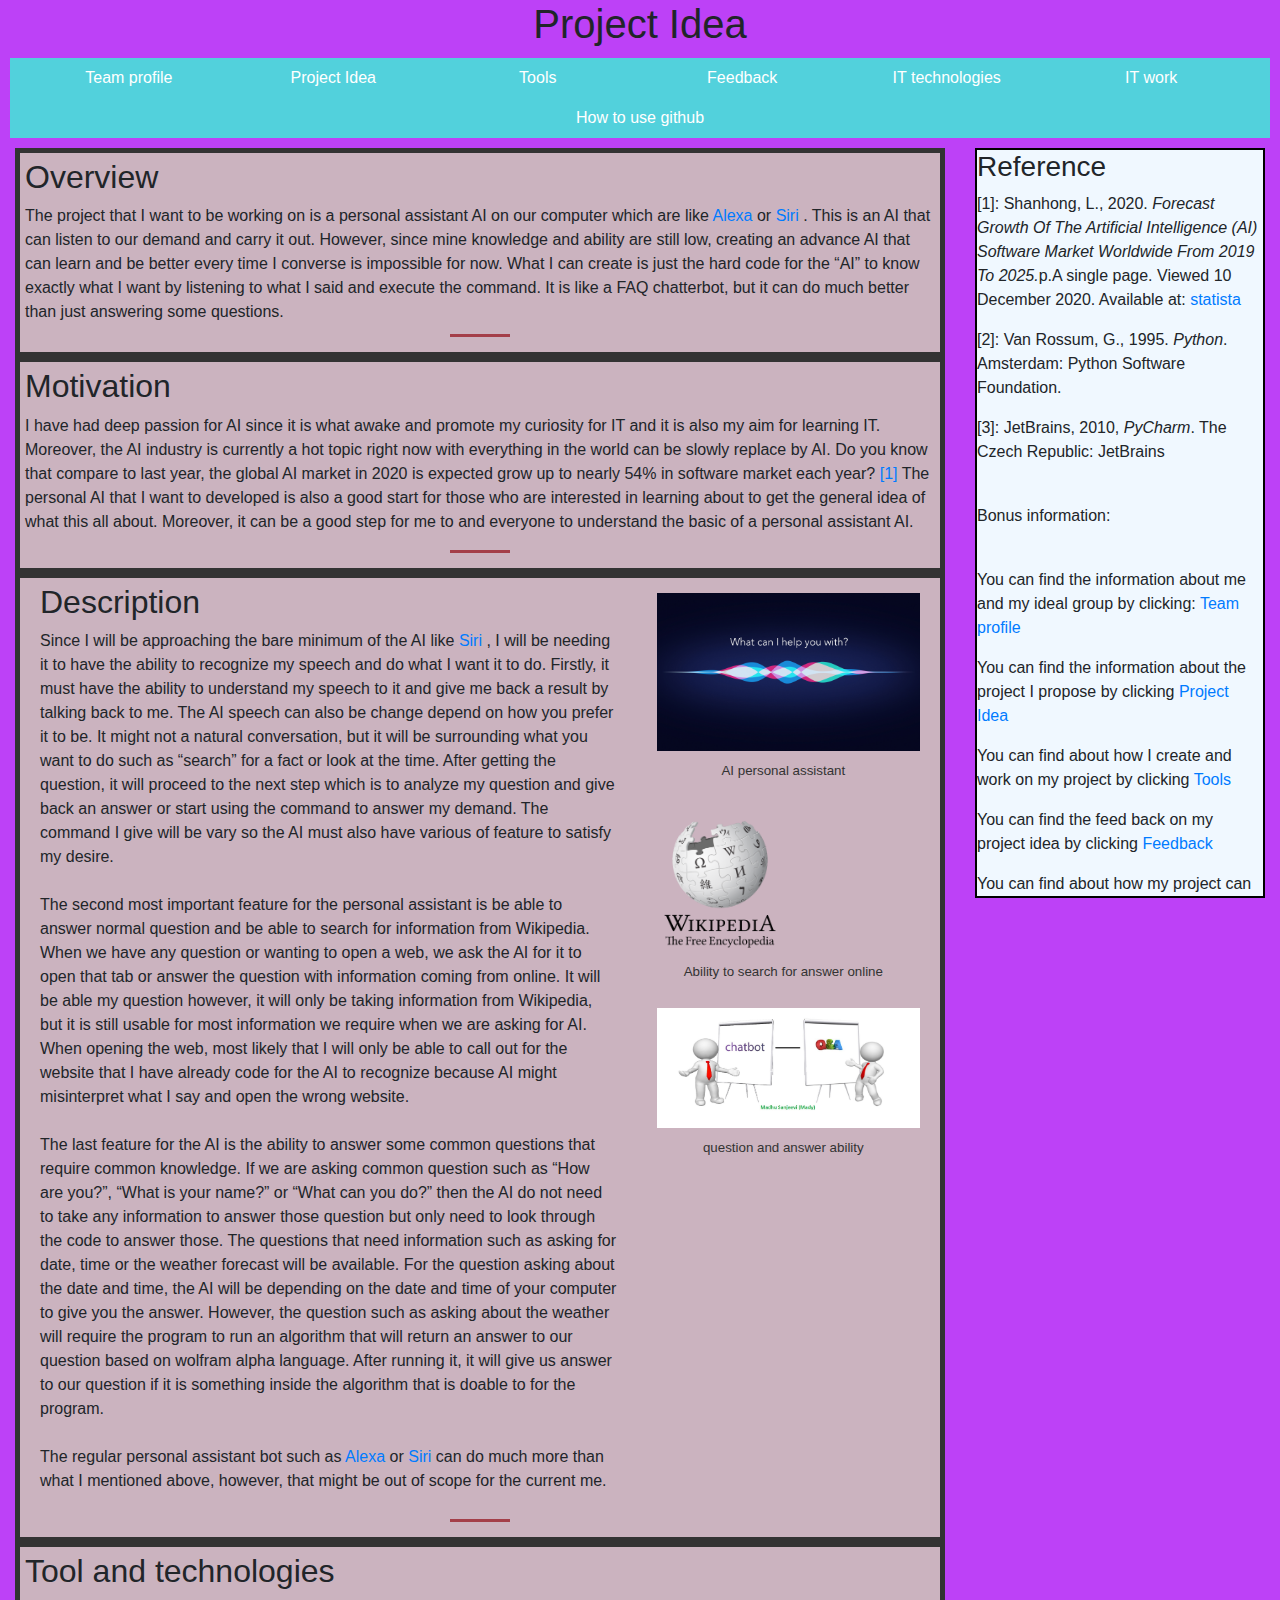
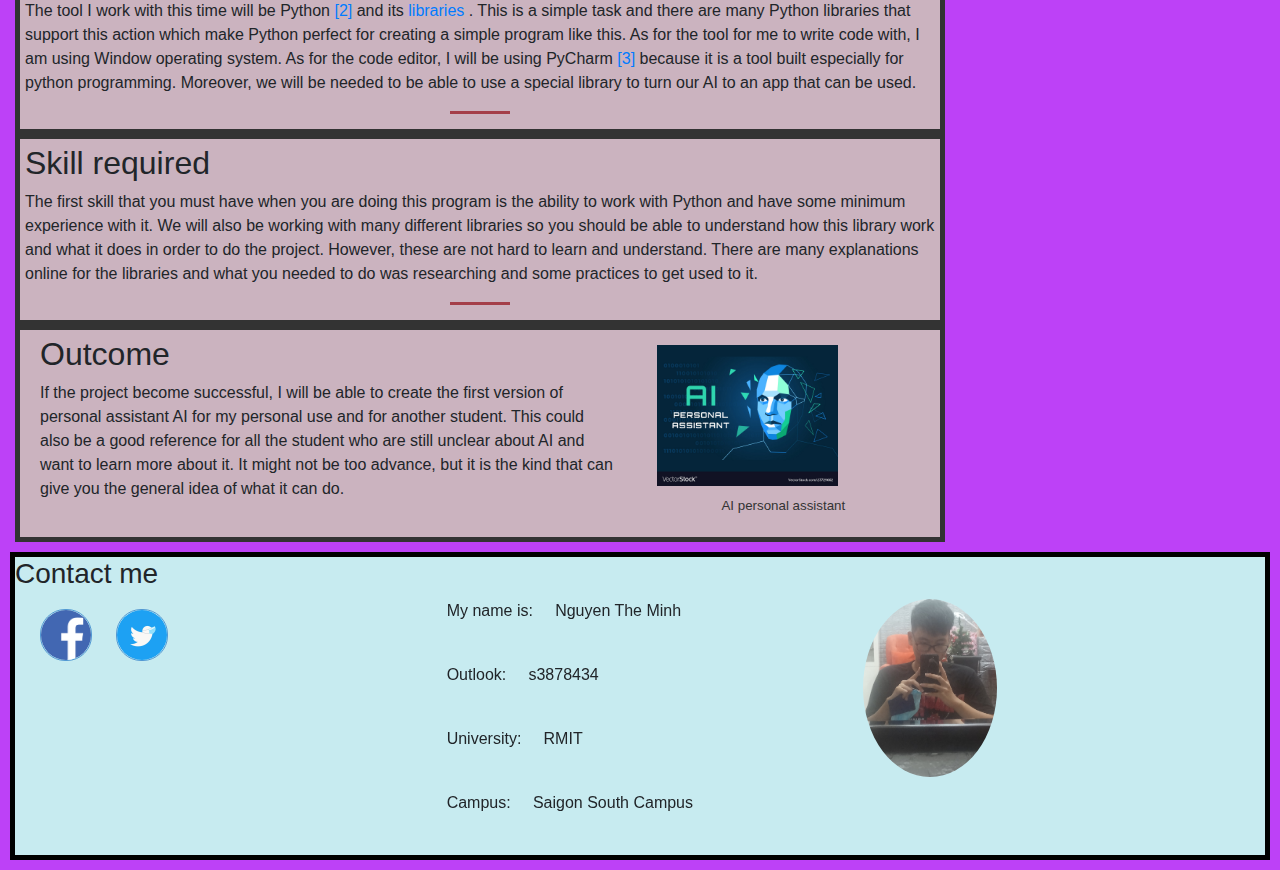
<file: Project_idea.html>
<!DOCTYPE html>
<html>
<head>
    <title> Project Idea</title>
    <link rel = "stylesheet" href = "css\test.css">
    <link rel="stylesheet" href="https://stackpath.bootstrapcdn.com/bootstrap/4.3.1/css/bootstrap.min.css" integrity="sha384-ggOyR0iXCbMQv3Xipma34MD+dH/1fQ784/j6cY/iJTQUOhcWr7x9JvoRxT2MZw1T" crossorigin="anonymous">
    <script src="https://stackpath.bootstrapcdn.com/bootstrap/4.3.1/js/bootstrap.min.js" integrity="sha384-JjSmVgyd0p3pXB1rRibZUAYoIIy6OrQ6VrjIEaFf/nJGzIxFDsf4x0xIM+B07jRM" crossorigin="anonymous"></script>
    <meta charset="UTF-8">
    <meta name="description" content="My Website">
</head>
<body class="bg-color">
    <h1 class = "First-header"> Project Idea </h1>
    <nav>
        <div class = "menu">
            <ul>   
                <li><a href = "index.html">Team profile </a> 
                    <ul class = "submenu">
                        <li><a href = "index.html#team_name">Team name </a> </li>
                        <li><a href = "index.html#my_test_result">My test result</a> </li>
                        <li><a href = "index.html#team_profile">Team profile </a> </li>
                    </ul>    
                </li>
                <li><a href = "Project_idea.html">Project Idea </a> 
                    <ul class = "submenu">
                        <li><a href = "Project_idea.html#Overview">Overview </a> </li>
                        <li><a href = "Project_idea.html#Motivation">Motivation</a> </li>
                        <li><a href = "Project_idea.html#Description">Description </a> </li>
                        <li><a href = "Project_idea.html#Tool_and_technology">Tool and technologies </a> </li>
                        <li><a href = "Project_idea.html#Skill_required">Skill required </a> </li>
                        <li><a href = "Project_idea.html#Outcome">Outcome </a> </li>
                    </ul>    
                </li>
                
                <li><a href = "Tools.html">Tools </a>
                    <ul class = "submenu">
                        <li><a href = "Tools.html#website_link"> Link to my website </a> </li>
                        <li><a href = "Tools.html#repository_link">Link to my repository </a> </li>
                        <li><a href = "Tools.html#comment_on_github"> My comment on Github </a> </li>
                    </ul>    
                </li>
                <li><a href = "feedback.html">Feedback </a>
                    <ul class = "submenu">
                        <li><a href = "feedback.html#feedback">The feedback from my teamate </a> </li>
                        <li><a href = "feedback.html#reflection"> Reflection</a> </li>
                    </ul>  
                </li>
                <li><a href="IT technology.html">IT technologies </a>
                    <ul class="submenu">
                        <li><a href="IT technology.html#artificial_intelligent_and_machine_learning">Artificial intelligent and machine learning</a></li>
                        <li><a href="IT technology.html#natural_language_processing_and_chatterbot">natural language processing and chatterbot</a></li>
                    </ul>
                 </li>
                <li><a href = "IT work.html">IT work </a> 
                    <ul class="submenu">
                        <li><a href="IT work.html#interview"> Interview with Professor Minh Dinh</a></li>
                        <li><a href="IT work.html#interview_audio"> The audio of the interview</a></li>
                    </ul>
                </li>
                <li><a href = "how_to_use_github.html">How to use github</a>
                    <ul class = "submenu">
                        <li><a href = "how_to_use_github.html#Getting started with Git and Github">Getting started with Git and Github </a> </li>
                        <li><a href = "how_to_use_github.html#Setting up Github and Git in your computer">Setting up Github and Git in your computer</a> </li>
                        <li><a href = "how_to_use_github.html#Git command">Git command </a> </li>
                        <li><a href = "how_to_use_github.html#Resolve conflict">Resolve conflict </a> </li>
                        <li><a href = "how_to_use_github.html#Git branching">Git branching </a> </li>
                    </ul>
                </li>
            </ul>
        </div>
    </nav>
    <div class = "container-fluid fullwidth">
        <div class = "row">
            <div class = "col-9">
                <section class = "section", id ="Overview">
                    <h2> Overview </h2> 
                    <p class = "p_para"> The project that I want to be working on is a personal assistant AI on our computer which are like 
                    <a href = "#" class = "hover_a"> Alexa<span class = "block_hover"><img src = "picture for personal website\picture_for_project_idea\alexa.jpg" class = "image_50" ></span> </a> or 
                    <a href = "#" class = "hover_a"> Siri <span class = "block_hover"><img src = "picture for personal website\picture_for_project_idea\siri.png" class = "image_50" ></span> </a>
                    . This is an AI that can listen to our demand and carry it out. However, since mine knowledge and ability are still low, creating an advance AI that can learn and be better every time I converse is impossible for now. What I can create is just the hard code for the “AI” to know exactly what I want by listening to what I said and execute the command. It is like a FAQ chatterbot, but it can do much better than just answering some questions. </p>
                    
                <div class = "seperator"></div>
                </section>  <!--end section 1-->
                <section class = "section", id ="Motivation"> <!--begin section 2-->
                    <h2> Motivation </h2>
                    <p>I have had deep passion for AI since it is what awake and promote my curiosity for IT and it is also my aim for learning IT. Moreover, the AI industry is currently a hot topic right now with everything in the world can be slowly replace by AI. Do you know that compare to last year, the global AI market in 2020 is expected grow up to nearly 54% in software market each year?
                    <a href = "#" class = "hover_a"> [1] 
                        <span class = "block_hover">
                            (Shanhong, L., 2020)
                        </span> 
                    </a>
                    The personal AI that I want to developed is also a good start for those who are interested in learning about to get the general idea of what this all about. Moreover, it can be a good step for me to and everyone to understand the basic of a personal assistant AI.</p>
                    
                <div class = "seperator"></div>
                </section>
                <section class = "section", id ="Description"><!--begin section 3-->
                    <div class = "container-fluid fullwidth">  
                        <div class = "row">
                            <div class = "col-8">    
                                <h2> Description </h2>
                                <p>Since I will be approaching the bare minimum of the AI like <a href = "#" class = "hover_a"> Siri<span class = "block_hover"><img src = "picture for personal website\picture_for_project_idea\siri.png" class = "image_50" ></span> </a>
                                , I will be needing it to have the ability to recognize my speech and do what I want it to do. Firstly, it must have the ability to understand my speech to it and give me back a result by talking back to me. The AI speech can also be change depend on how you prefer it to be. It might not a natural conversation, but it will be surrounding what you want to do such as “search” for a fact or look at the time. After getting the question, it will proceed to the next step which is to analyze my question and give back an answer or start using the command to answer my demand. The command I give will be vary so the AI must also have various of feature to satisfy my desire.<br> <br>
                                The second most important feature for the personal assistant is be able to answer normal question and be able to search for information from Wikipedia. When we have any question or wanting to open a web, we ask the AI for it to open that tab or answer the question with information coming from online. It will be able my question however, it will only be taking information from Wikipedia, but it is still usable for most information we require when we are asking for AI. When opening the web, most likely that I will only be able to call out for the website that I have already code for the AI to recognize because AI might misinterpret what I say and open the wrong website. <br> <br>
                                The last feature for the AI is the ability to answer some common questions that require common knowledge. If we are asking common question such as “How are you?”, “What is your name?” or “What can you do?” then the AI do not need to take any information to answer those question but only need to look through the code to answer those. The questions that need information such as asking for date, time or the weather forecast will be available. For the question asking about the date and time, the AI will be depending on the date and time of your computer to give you the answer. However, the question such as asking about the weather will require the program to run an algorithm that will return an answer to our question based on wolfram alpha language. After running it, it will give us answer to our question if it is something inside the algorithm that is doable to for the program. <br> <br>
                                The regular personal assistant bot such as 
                                <a href = "#" class = "hover_a"> Alexa<span class = "block_hover"><img src = "picture for personal website\picture_for_project_idea\alexa.jpg" class = "image_50" ></span> </a> or 
                                <a href = "#" class = "hover_a"> Siri <span class = "block_hover"><img src = "picture for personal website\picture_for_project_idea\siri.png" class = "image_50" ></span> </a>
                                can do much more than what I mentioned above, however, that might be out of scope for the current me. 
                                </p>
                            </div>
                            <div class = "col-4">
                                    <img src = "picture for personal website\picture_for_project_idea\AI_personal_asisstant.jpg" class = "center_image", width = "100%", alt = "AI personal assistant"> </img>
                                    <p class = "reference_for_the_image"> AI personal assistant </p>
                                    <img src = "picture for personal website\picture_for_project_idea\wikipedia.png" class = "center_image", width = "50%", alt = "wikipedia"> </img>
                                    <p class = "reference_for_the_image"> Ability to search for answer online </p>
                                    <img src = "picture for personal website\picture_for_project_idea\AI_chatbot.jpeg" class = "center_image", width = "100%", alt = "Q and A"> </img>
                                    <p class = "reference_for_the_image"> question and answer ability </p>
                            </div>
                        </div>
                    </div>
                    <div class = "seperator"></div>
                </section>
                <section class = "section", id ="Tool_and_technology"><!--begin section 3-->
                    
                    <h2> Tool and technologies </h2>
                    <p>The tool I work with this time will be Python
                    <a href = "#" class = "hover_a"> [2]
                        <span class = "block_hover">
                            (Guido van Rossum, 1991)
                        </span> 
                    </a>
                    and its 
                    <a href = "#" class = "hover_a"> libraries
                        <span class = "block_hover">
                            -speech_recognition<br>
                            -pyttsx3<br>
                            -datetime<br>
                            -wikipedia<br>
                            -webbrowser<br>
                            -wolframalpha<br>
                        </span> 
                    </a>
                    . This is a simple task and there are many Python libraries that support this action which make Python perfect for creating a simple program like this. As for the tool for me to write code with, I am using Window operating system. As for the code editor, I will be using PyCharm
                    <a href = "#" class = "hover_a"> [3]
                        <span class = "block_hover">
                            (JetBrains, 2010)
                        </span> 
                    </a>
                    because it is a tool built especially for python programming. Moreover, we will be needed to be able to use a special library to turn our AI to an app that can be used.
                    </p>
                   
                    <div class = "seperator"></div>
                </section>
                <section class = "section", id ="Skill_required"><!--begin section 3-->
                    <h2> Skill required </h2>
                    <p> The first skill that you must have when you are doing this program is the ability to work with Python and have some minimum experience with it. We will also be working with many different libraries so you should be able to understand how this library work and what it does in order to do the project. However, these are not hard to learn and understand. There are many explanations online for the libraries and what you needed to do was researching and some practices to get used to it.  </h5>
                    
                    <div class = "seperator"></div>
                </section>
                <section class = "section", id = "Outcome">
                <div class = "container-fluid fullwidth">  
                        <div class = "row">
                            <div class = "col-8">    
                                <h2> Outcome </h2>
                                <p>
                                If the project become successful, I will be able to create the first version of personal assistant AI for my personal use and for another student. This could also be a good reference for all the student who are still unclear about AI and want to learn more about it. It might not be too advance, but it is the kind that can give you the general idea of what it can do. 
                                </p>
                            </div>
                            <div class = "col-4">
                                    <img src = "picture for personal website\picture_for_project_idea\AI.jpg" class = "center_image", width = "70%", alt = "AI personal assistant"> </img>
                                    <p class = "reference_for_the_image"> AI personal assistant </p>
                            </div>
                        </div>
                    </div>

                </section>
            </div>
            <div class = "col-3">
                <div class = "sticky_block", text-align = "center">
                    <h3> Reference </h3>
                    <p> [1]: Shanhong, L., 2020. <i>Forecast Growth Of The Artificial Intelligence (AI) Software Market Worldwide From 2019 To 2025.</i>p.A single page. Viewed 10 December 2020. Available at: <a href = "https://www.statista.com/statistics/607960/worldwide-artificial-intelligence-market-growth/#:~:text=In%202020%2C%20the%20global%20AI,to%20learn%20and%20solve%20problems"> statista </a></p>
                    <p> [2]: Van Rossum, G., 1995. <i>Python</i>. Amsterdam: Python Software Foundation. </p>
                    <p> [3]: JetBrains, 2010, <i>PyCharm</i>. The Czech Republic: JetBrains </p> <br>
                    <p>  Bonus information: </p>
                    <br>
                    <p> You can find the information about me and my ideal group by clicking: <a href = "index.html"> Team profile </a>
                    <br>
                    <p> You can find the information about the project I propose by clicking <a href = "Project_idea.html"> Project Idea </a>
                    <br>
                    <p> You can find about how I create and work on my project by clicking <a href = "Tools.html"> Tools </a>
                    <br> 
                    <p> You can find the feed back on my project idea by clicking <a href = "feedback.html"> Feedback </a>
                    <br>
                    <p> You can find about how my project can affect the IT world by clicking <a href = "IT technology.html"> IT technologies </a>
                    <br>
                    <p> You can find about the interview that I made with an IT professional bt clicking <a href = "IT work.html"> IT Work </a>
                </div>
            </div>
        </div>
    </div>
</body>
<footer>
    <div>
        <h3> Contact me </h3>
    </div>
    <div class = "container-fluid fullwidth">  
        <div class = "row">
            <div class = "col-4">
                <div class = "social_media_account_frames"> 
                    <a href = "https://www.facebook.com/theminh.nguyen.180625/" target = "_blank">
                    <img src ="picture for personal website\download.png" class = "social_media_account">
                    </a>
                </div>
                <div class = "social_media_account_frames">
                    <a href = "https://twitter.com/nguynthminh19" target = "_blank">
                    <img src = "picture for personal website\twitter.jpg" class = "social_media_account">
                    </a>
                </div>
            </div>
            <div class = "col-4 block">
                <p> My name is:&nbsp;&nbsp;&nbsp;&nbsp;  Nguyen The Minh</p> <br>
                <p> Outlook:&nbsp;&nbsp;&nbsp;&nbsp; s3878434</p> <br>
                <p> University:&nbsp;&nbsp;&nbsp;&nbsp; RMIT</p> <br>
                <p> Campus:&nbsp;&nbsp;&nbsp;&nbsp; Saigon South Campus</p> <br>

            </div>
            <div class = "col-2">
                <img src = "picture for personal website\myface.jpg" class = "myface_pic">
            </div>
            
        </div>
    </div>
</footer>

</html>
</file>
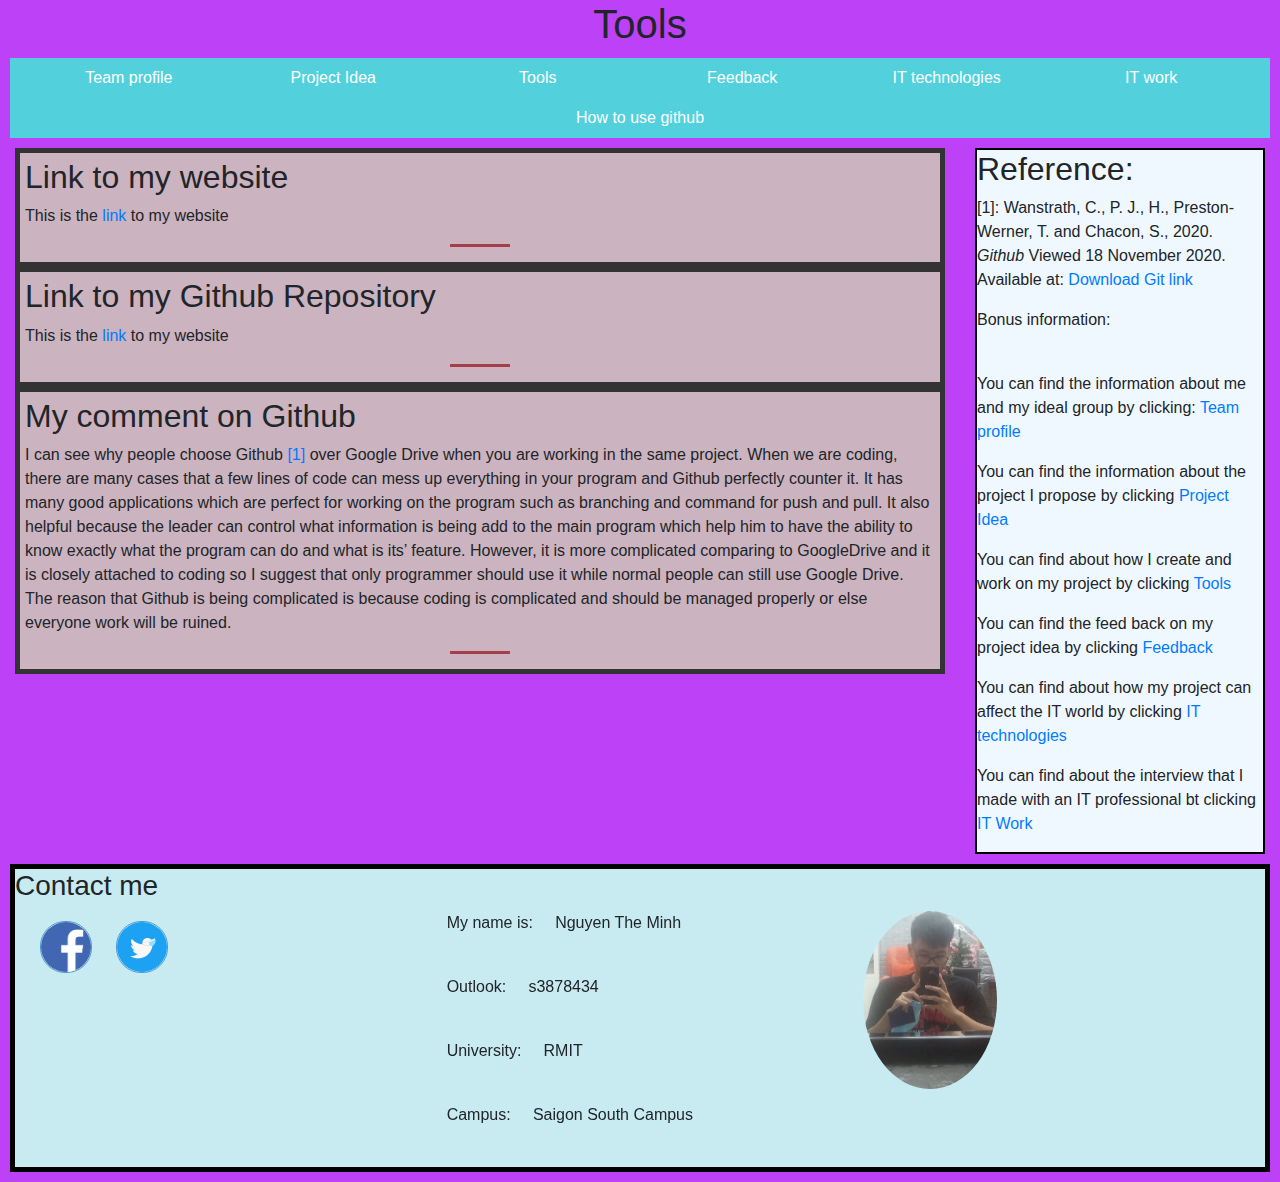
<file: Tools.html>
<!DOCTYPE html>
<html>
  <head>
    <title>Tools</title>
    <link rel="stylesheet" href="css\test.css" />
    <link
      rel="stylesheet"
      href="https://stackpath.bootstrapcdn.com/bootstrap/4.3.1/css/bootstrap.min.css"
      integrity="sha384-ggOyR0iXCbMQv3Xipma34MD+dH/1fQ784/j6cY/iJTQUOhcWr7x9JvoRxT2MZw1T"
      crossorigin="anonymous"
    />
    <script
      src="https://stackpath.bootstrapcdn.com/bootstrap/4.3.1/js/bootstrap.min.js"
      integrity="sha384-JjSmVgyd0p3pXB1rRibZUAYoIIy6OrQ6VrjIEaFf/nJGzIxFDsf4x0xIM+B07jRM"
      crossorigin="anonymous"
    ></script>
    <meta charset="UTF-8" />
    <meta name="description" content="My Website" />
  </head>
  <body class="bg-color">
    <h1 class="First-header">Tools</h1>
    <nav>
      <div class="menu">
        <ul>
          <li>
            <a href="index.html">Team profile </a>
            <ul class="submenu">
              <li><a href="index.html#team_name">Team name </a></li>
              <li><a href="index.html#my_test_result">My test result</a></li>
              <li><a href="index.html#team_profile">Team profile </a></li>
            </ul>
          </li>
          <li>
            <a href="Project_idea.html">Project Idea </a>
            <ul class="submenu">
              <li><a href="Project_idea.html#Overview">Overview </a></li>
              <li><a href="Project_idea.html#Motivation">Motivation</a></li>
              <li><a href="Project_idea.html#Description">Description </a></li>
              <li>
                <a href="Project_idea.html#Tool_and_technology"
                  >Tool and technologies
                </a>
              </li>
              <li>
                <a href="Project_idea.html#Skill_required">Skill required </a>
              </li>
              <li><a href="Project_idea.html#Outcome">Outcome </a></li>
            </ul>
          </li>

          <li>
            <a href="Tools.html">Tools </a>
            <ul class="submenu">
              <li>
                <a href="Tools.html#website_link"> Link to my website </a>
              </li>
              <li>
                <a href="Tools.html#repository_link">Link to my repository </a>
              </li>
              <li>
                <a href="Tools.html#comment_on_github">
                  My comment on Github
                </a>
              </li>
            </ul>
          </li>
          <li>
            <a href="feedback.html">Feedback </a>
            <ul class="submenu">
              <li>
                <a href="feedback.html#feedback"
                  >The feedback from my teamate
                </a>
              </li>
              <li><a href="feedback.html#reflection"> Reflection</a></li>
            </ul>
          </li>
          <li>
            <a href="IT technology.html">IT technologies </a>
            <ul class="submenu">
              <li>
                <a
                  href="IT technology.html#artificial_intelligent_and_machine_learning"
                  >Artificial intelligent and machine learning</a
                >
              </li>
              <li>
                <a
                  href="IT technology.html#natural_language_processing_and_chatterbot"
                  >natural language processing and chatterbot</a
                >
              </li>
            </ul>
          </li>
          <li>
            <a href="IT work.html">IT work </a>
            <ul class="submenu">
              <li>
                <a href="IT work.html#interview">
                  Interview with Professor Minh Dinh</a
                >
              </li>
              <li>
                <a href="IT work.html#interview_audio">
                  The audio of the interview</a
                >
              </li>
            </ul>
          </li>
          <li>
            <a href="how_to_use_github.html">How to use github</a>
            <ul class="submenu">
              <li>
                <a
                  href="how_to_use_github.html#Getting started with Git and Github"
                  >Getting started with Git and Github
                </a>
              </li>
              <li>
                <a
                  href="how_to_use_github.html#Setting up Github and Git in your computer"
                  >Setting up Github and Git in your computer</a
                >
              </li>
              <li>
                <a href="how_to_use_github.html#Git command">Git command </a>
              </li>
              <li>
                <a href="how_to_use_github.html#Resolve conflict"
                  >Resolve conflict
                </a>
              </li>
              <li>
                <a href="how_to_use_github.html#Git branching"
                  >Git branching
                </a>
              </li>
            </ul>
          </li>
        </ul>
      </div>
    </nav>
    <div class="container-fluid fullwidth">
      <div class="row">
        <div class="col-9">
          <section class="section" , id="website_link">
            <h2>Link to my website</h2>
            <p>
              This is the
              <a href="https://nguyentheminh196.github.io/" target="_blank">
                link
              </a>
              to my website
            </p>

            <div class="seperator"></div>
          </section>
          <!--end section 1-->
          <section class="section" , id="repository_link">
            <!--begin section 2-->
            <h2>Link to my Github Repository</h2>
            <p>
              This is the
              <a
                href="https://github.com/NguyenTheMinh196/NguyenTheMinh196.github.io"
                target="_blank"
              >
                link
              </a>
              to my website
            </p>
            <div class="seperator"></div>
          </section>

          <section class="section" , id="comment_on_github">
            <!--begin section 3-->
            <h2>My comment on Github</h2>
            <p>
              I can see why people choose Github
              <a href="#" class="hover_a">
                [1]
                <span class="block_hover">
                  (Wanstrath, C., P. J., H., Preston-Werner, T. and Chacon, S.,
                  2020)
                </span>
              </a>
              over Google Drive when you are working in the same project. When
              we are coding, there are many cases that a few lines of code can
              mess up everything in your program and Github perfectly counter
              it. It has many good applications which are perfect for working on
              the program such as branching and command for push and pull. It
              also helpful because the leader can control what information is
              being add to the main program which help him to have the ability
              to know exactly what the program can do and what is its’ feature.
              However, it is more complicated comparing to GoogleDrive and it is
              closely attached to coding so I suggest that only programmer
              should use it while normal people can still use Google Drive. The
              reason that Github is being complicated is because coding is
              complicated and should be managed properly or else everyone work
              will be ruined.
            </p>
            <div class="seperator"></div>
          </section>
        </div>
        <div class="col-3">
          <div class="sticky_block" , text-align="center">
            <h2>Reference:</h2>
            <p>
              [1]: Wanstrath, C., P. J., H., Preston-Werner, T. and Chacon, S.,
              2020. <i>Github</i> Viewed 18 November 2020. Available at:
              <a href="https://git-scm.com/downloads" target="_blank">
                Download Git link</a
              >
            </p>
            <p>Bonus information:</p>
            <br />
            <p>
              You can find the information about me and my ideal group by
              clicking: <a href="index.html"> Team profile </a> <br />
            </p>

            <p>
              You can find the information about the project I propose by
              clicking <a href="Project_idea.html"> Project Idea </a> <br />
            </p>

            <p>
              You can find about how I create and work on my project by clicking
              <a href="Tools.html"> Tools </a> <br />
            </p>

            <p>
              You can find the feed back on my project idea by clicking
              <a href="feedback.html"> Feedback </a> <br />
            </p>

            <p>
              You can find about how my project can affect the IT world by
              clicking <a href="IT technology.html"> IT technologies </a> <br />
            </p>

            <p>
              You can find about the interview that I made with an IT
              professional bt clicking <a href="IT work.html"> IT Work </a>
            </p>
          </div>
        </div>
      </div>
    </div>
  </body>
  <footer>
    <div>
      <h3>Contact me</h3>
    </div>
    <div class="container-fluid fullwidth">
      <div class="row">
        <div class="col-4">
          <div class="social_media_account_frames">
            <a
              href="https://www.facebook.com/theminh.nguyen.180625/"
              target="_blank"
            >
              <img
                src="picture for personal website\download.png"
                class="social_media_account"
              />
            </a>
          </div>
          <div class="social_media_account_frames">
            <a href="https://twitter.com/nguynthminh19" target="_blank">
              <img
                src="picture for personal website\twitter.jpg"
                class="social_media_account"
              />
            </a>
          </div>
        </div>
        <div class="col-4">
          <p>My name is:&nbsp;&nbsp;&nbsp;&nbsp; Nguyen The Minh</p>
          <br />
          <p>Outlook:&nbsp;&nbsp;&nbsp;&nbsp; s3878434</p>
          <br />
          <p>University:&nbsp;&nbsp;&nbsp;&nbsp; RMIT</p>
          <br />
          <p>Campus:&nbsp;&nbsp;&nbsp;&nbsp; Saigon South Campus</p>
          <br />
        </div>
        <div class="col-2">
          <img
            src="picture for personal website\myface.jpg"
            class="myface_pic"
          />
        </div>
      </div>
    </div>
  </footer>
</html>
</file>
